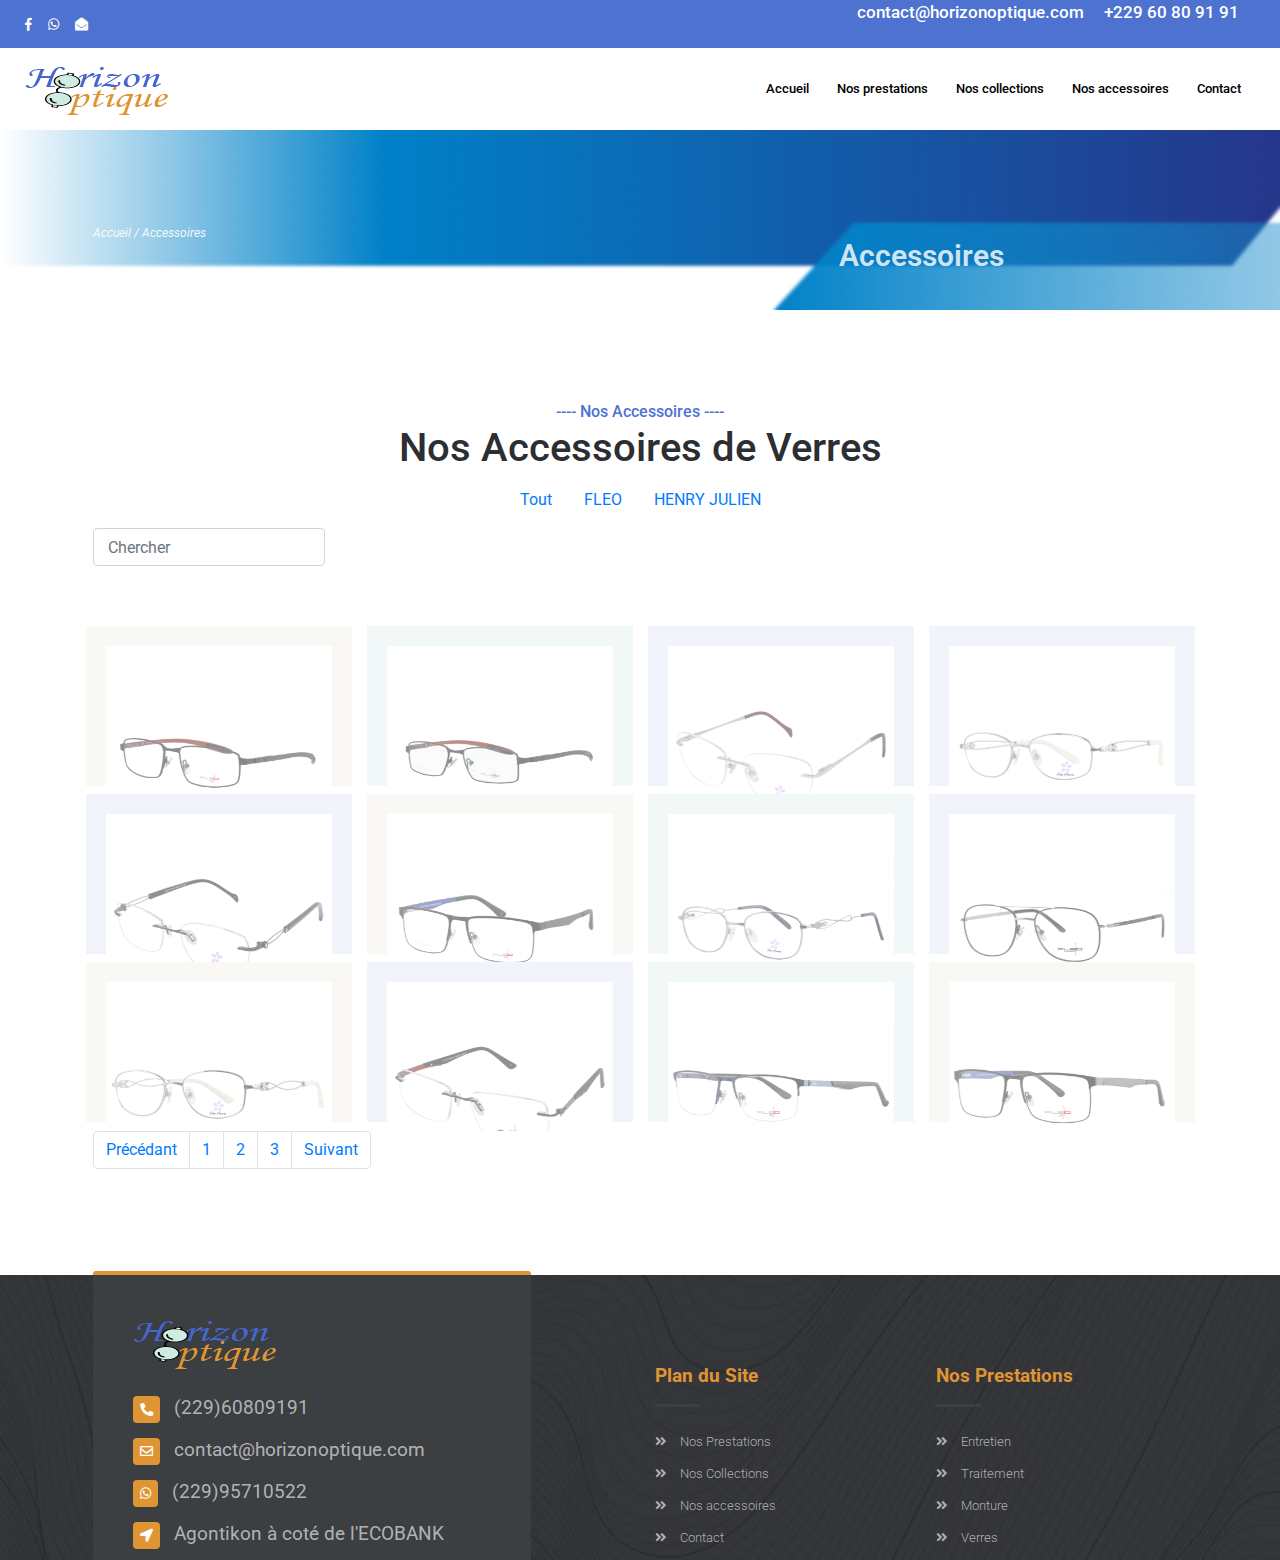
<file: accessoires.html>
<!doctype html>
<html lang="fr">

<head>
    <!-- Required meta tags -->
    <meta charset="utf-8">
    <meta name="viewport" content="width=device-width, initial-scale=1, shrink-to-fit=no">
    <!-- Bootstrap CSS -->
    <link rel="stylesheet" href="css/bootstrap.min.css">
    <!-- Google fonts -->
    <link href="https://fonts.googleapis.com/css?family=Roboto:300,400,500,700,900&display=swap" rel="stylesheet">
    <!-- Font Awesome CSS -->
    <link rel="stylesheet" href="css/all.css">
    <!-- Magnific popup CSS -->
    <link rel="stylesheet" href="css/magnific-popup.css" />
    <!-- Style CSS -->
    <link rel="stylesheet" href="css/style.css">
    <title>Accessoires || Horizon Optique</title>
</head>

<style>
    .contain {
        position: relative;
    }
    
    .image {
        opacity: 1;
        display: block;
        width: 100%;
        height: auto;
        transition: .5s ease;
        backface-visibility: hidden;
    }
    
    .middle {
        transition: .5s ease;
        opacity: 0;
        position: absolute;
        top: 50%;
        left: 50%;
        transform: translate(-50%, -50%);
        -ms-transform: translate(-50%, -50%);
        text-align: center;
    }
    
    .contain:hover .image {
        opacity: 0.3;
    }
    
    .contain:hover .middle {
        opacity: 1;
    }
    
    .text {
        background-color: #4CAF50;
        color: white;
        font-size: 16px;
        padding: 16px 32px;
    }
</style>

<body>
    <!--==================== Header ====================-->
    <div class="top-bar-style2">
        <div class="container">
            <div class="row">
                <div class="col-md-4">
                    <ul class="topbar-social">
                        <li><a href="#"><i class="fab fa-facebook-f"></i></a></li>
                        <li><a href="#"><i class="fab fa-whatsapp"></i></a></li>
                        <li><a href="#"><i class="fa fa-envelope-open"></i></a></li>
                    </ul>
                </div>
                <div class="col-md-8 d-flex justify-content-end">
                    <ul class="topbar-contact ml-auto">
                        <li>contact@horizonoptique.com</li>
                        <li>+229 60 80 91 91</li>
                    </ul>
                </div>
            </div>
        </div>
    </div>
    <div class="container">
        <div class="row">
            <div class="col-md-12 menuHorizon">

            </div>
        </div>
    </div>
    <section class="space sub-header" style="height: 50px;">
        <div class="container container-custom" style="height: 50px;">
            <div class="row">
                <div class="col-md-6">
                    <div class="sub-header_content">
                        <!--<p>ABOUT US</p>
                        <h3>Lorem ipsum dolor sit ametco nse<br> ctetur adipisicing elitsed.</h3>-->
                        <span><i>Accueil / Accessoires</i></span>
                    </div>
                </div>
                <div class="col-md-6">
                    <div class="sub-header_main" style="height: 50px;">
                        <h2>Accessoires</h2>
                    </div>
                </div>

            </div>
        </div>
    </section>
    <section class="space">
        <div class="container container-custom">
            <div class="row">
                <div class="col-md-12">
                    <div class="sub-title_center">
                        <span>---- Nos Accessoires ----</span>
                        <h2>Nos Accessoires de Verres</h2>
                        <ul class="nav justify-content-center mb-2">
                            <li class="nav-item">
                                <a class="nav-link active" href="#lunettes" onclick="filterSelection('all')">Tout</a>
                            </li>
                            <li class="nav-item">
                                <a class="nav-link" href="#lunettes" onclick="filterSelection('fleo')">FLEO</a>
                            </li>
                            <li class="nav-item">
                                <a class="nav-link" href="#lunettes" onclick="filterSelection('henryjulien')">HENRY JULIEN</a>
                            </li>
                        </ul>
                        <form class="form-inline my-2 my-lg-0">
                            <input class="form-control mr-sm-2" type="search" id="search" placeholder="Chercher" aria-label="Chercher">
                            <input type="hidden" value="1" id="page">
                        </form>
                    </div>

                </div>

            </div>
            <div class="row" id="lunettes">

                <!-- <div class="container">
                    <img src="img_avatar.png" alt="Avatar" class="image" style="width:100%">
                    <div class="middle">
                      <div class="text">John Doe</div>
                    </div>
                </div> -->

                <div class="col-md-6 col-lg-3 lunette fleo page1">
                    <div class="team-img_block yellow contain">
                        <div class="team-img-socila-block">
                            <img src="images/lunettes/FLEO/AGOSTINO-C01.jpg" class="img-fluid image" alt="AGOSTINO C01" />
                        </div>
                        <div class="middle">
                            <a href="https://api.whatsapp.com/send?phone=22960809191&text=I'm%20interested%20in%20your%20services" target="_blank" class="btn btn-primary btn-md">Commander</a>
                        </div>
                        <h4>AGOSTINO</h4>
                        <p>C01</p>
                    </div>
                    <!-- <div class="overlay">
                        <a  href="https://api.whatsapp.com/send?phone=22960809191&text=I'm%20interested%20in%20your%20services" target="_blank" class="btn btn-primary btn-md">Commender</a>
                    </div> -->
                </div>

                <div class="col-md-6 col-lg-3 lunette fleo page1">
                    <div class="team-img_block green contain">
                        <div class="team-img-socila-block">
                            <img src="images/lunettes/FLEO/ALESSIO-C01.jpg" class="img-fluid image" alt="ALESSIO C01">
                        </div>
                        <div class="middle">
                            <a href="https://api.whatsapp.com/send?phone=22960809191&text=I'm%20interested%20in%20your%20services" target="_blank" class="btn btn-primary btn-md">Commender</a>
                        </div>
                        <h4>ALESSIO C01</h4>
                        <p>C01</p>
                    </div>
                </div>

                <div class="col-md-6 col-lg-3 lunette fleo page1">
                    <div id="" class="carousel slide team-img_block blue" data-ride="carousel">
                        <div class="carousel-inner contain">
                            <div class="">
                                <div class="carousel-item active contain">
                                    <div class="team-img-socila-block ">
                                        <img src="images/lunettes/FLEO/ALWINE-C01.jpg" class="img-fluid image" alt="ALWINE C01">
                                    </div>
                                    <!-- <div class="middle">
                                        <a  href="https://api.whatsapp.com/send?phone=22960809191&text=I'm%20interested%20in%20your%20services" target="_blank" class="btn btn-warning" style="border-radius: 25px 25px 25px 25px;">Commender</a>
                                    </div>                    -->
                                    <h4>ALWINE</h4>
                                    <p>C01</p>
                                </div>
                                <div class="carousel-item contain">
                                    <div class="team-img-socila-block ">
                                        <img src="images/lunettes/FLEO/ALWINE-C02.jpg" class="img-fluid image" alt="ALWINE C02">
                                    </div>
                                    <!-- <div class="middle">
                                        <a  href="https://api.whatsapp.com/send?phone=22960809191&text=I'm%20interested%20in%20your%20services" target="_blank" class="btn btn-warning" style="border-radius: 25px 25px 25px 25px;">Commender</a>
                                    </div>                    -->
                                    <h4>ALWINE</h4>
                                    <p>C02</p>
                                </div>
                                <div class="carousel-item contain">
                                    <div class="team-img-socila-block ">
                                        <img src="images/lunettes/FLEO/ALWINE-C03.jpg" class="img-fluid image" alt="ALWINE C03">
                                    </div>
                                    <!-- <div class="middle">
                                        <a  href="https://api.whatsapp.com/send?phone=22960809191&text=I'm%20interested%20in%20your%20services" target="_blank" class="btn btn-warning" style="border-radius: 25px 25px 25px 25px;">Commender</a>
                                    </div>                       -->
                                    <h4>ALWINE</h4>
                                    <p>C03</p>
                                </div>
                            </div>
                            <!-- <div class="middle">
                                <a  href="https://api.whatsapp.com/send?phone=22960809191&text=I'm%20interested%20in%20your%20services" target="_blank" class="btn btn-warning" style="border-radius: 28px 28px 28px 28px; height: 3vw">Commender</a>
                            </div>  -->
                            <div class="middle">
                                <a href="https://api.whatsapp.com/send?phone=22960809191&text=I'm%20interested%20in%20your%20services" target="_blank" class="btn btn-info btn-md" style="border-radius: 28px 28px 28px 28px; font-size: 13px; padding: 13px; width: 10vw">Commander</a>
                            </div>
                        </div>

                    </div>
                </div>

                <div class="col-md-6 col-lg-3 lunette fleo page1">
                    <div id="" class="carousel slide team-img_block blue" data-ride="carousel">
                        <div class="carousel-inner contain">
                            <div class="">
                                <div class="carousel-item active">
                                    <div class="team-img-socila-block ">
                                        <img src="images/lunettes/FLEO/ANGY-C01.jpg" class="img-fluid image" alt="ANGY C01">
                                    </div>
                                    <h4>ANGY</h4>
                                    <p>C01</p>
                                </div>
                                <div class="carousel-item">
                                    <div class="team-img-socila-block ">
                                        <img src="images/lunettes/FLEO/ANGY-C02.jpg" class="img-fluid image" alt="ANGY C02">
                                    </div>
                                    <h4>ANGY</h4>
                                    <p>C02</p>
                                </div>
                                <div class="carousel-item">
                                    <div class="team-img-socila-block ">
                                        <img src="images/lunettes/FLEO/ANGY-C03.jpg" class="img-fluid image" alt="ANGY C03">
                                    </div>
                                    <h4>ANGY</h4>
                                    <p>C03</p>
                                </div>
                            </div>
                            <div class="middle">
                                <a href="https://api.whatsapp.com/send?phone=22960809191&text=I'm%20interested%20in%20your%20services" target="_blank" class="btn btn-info btn-md" style="border-radius: 28px 28px 28px 28px; font-size: 13px; padding: 13px; width: 10vw">Commender</a>
                            </div>
                        </div>
                    </div>
                </div>

                <div class="col-md-6 col-lg-3 lunette fleo page1">
                    <div id="" class="carousel slide team-img_block blue" data-ride="carousel">
                        <div class="carousel-inner contain">
                            <div class="">
                                <div class="carousel-item active">
                                    <div class="team-img-socila-block ">
                                        <img src="images/lunettes/FLEO/CARMELA-C03.jpg" class="img-fluid image" alt="CARMELA C03">
                                    </div>
                                    <h4>CARMELA</h4>
                                    <p>C03</p>
                                </div>
                                <div class="carousel-item">
                                    <div class="team-img-socila-block ">
                                        <img src="images/lunettes/FLEO/CARMELA-C02.jpg" class="img-fluid image" alt="CARMELA C02">
                                    </div>
                                    <h4>CARMELA</h4>
                                    <p>C02</p>
                                </div>
                            </div>
                            <div class="middle">
                                <a href="https://api.whatsapp.com/send?phone=22960809191&text=I'm%20interested%20in%20your%20services" target="_blank" class="btn btn-info btn-md" style="border-radius: 28px 28px 28px 28px; font-size: 13px; padding: 13px; width: 10vw">Commender</a>
                            </div>
                        </div>
                    </div>
                </div>

                <div class="col-md-6 col-lg-3 lunette fleo page1">
                    <div id="" class="carousel slide team-img_block yellow" data-ride="carousel">
                        <div class="carousel-inner contain">
                            <div class="">
                                <div class="carousel-item active">
                                    <div class="team-img-socila-block ">
                                        <img src="images/lunettes/FLEO/EDDY-C01.jpg" class="img-fluid image" alt="EDDY C01">
                                    </div>
                                    <h4>EDDY</h4>
                                    <p>C01</p>
                                </div>
                                <div class="carousel-item">
                                    <div class="team-img-socila-block ">
                                        <img src="images/lunettes/FLEO/EDDY-C02.jpg" class="img-fluid image" alt="EDDY C02">
                                    </div>
                                    <h4>EDDY</h4>
                                    <p>C02</p>
                                </div>
                            </div>
                            <div class="middle">
                                <a href="https://api.whatsapp.com/send?phone=22960809191&text=I'm%20interested%20in%20your%20services" target="_blank" class="btn btn-primary btn-md" style="border-radius: 28px 28px 28px 28px; font-size: 13px; padding: 13px; width: 10vw">Commender</a>
                            </div>
                        </div>
                    </div>
                </div>

                <div class="col-md-6 col-lg-3 lunette fleo page1">
                    <div id="" class="carousel slide team-img_block green" data-ride="carousel">
                        <div class="carousel-inner contain">
                            <div class="">
                                <div class="carousel-item active">
                                    <div class="team-img-socila-block ">
                                        <img src="images/lunettes/FLEO/GUILIA-C02.jpg" class="img-fluid image" alt="GUILIA C02">
                                    </div>
                                    <h4>GUILIA</h4>
                                    <p>C02</p>
                                </div>
                                <div class="carousel-item">
                                    <div class="team-img-socila-block ">
                                        <img src="images/lunettes/FLEO/GUILIA-C03.jpg" class="img-fluid image" alt="GUILIA C03">
                                    </div>
                                    <h4>GUILIA</h4>
                                    <p>C03</p>
                                </div>
                            </div>
                            <div class="middle">
                                <a href="https://api.whatsapp.com/send?phone=22960809191&text=I'm%20interested%20in%20your%20services" target="_blank" class="btn btn-primary btn-md" style="border-radius: 28px 28px 28px 28px; font-size: 13px; padding: 13px; width: 10vw">Commender</a>
                            </div>
                        </div>
                    </div>
                </div>

                <div class="col-md-6 col-lg-3 lunette fleo page1">
                    <div id="" class="carousel slide team-img_block blue" data-ride="carousel">
                        <div class="carousel-inner contain">
                            <div class="">
                                <div class="carousel-item active">
                                    <div class="team-img-socila-block ">
                                        <img src="images/lunettes/FLEO/IVAR-C01.jpg" class="img-fluid image" alt="IVAR C01">
                                    </div>
                                    <h4>IVAR</h4>
                                    <p>C01</p>
                                </div>
                                <div class="carousel-item">
                                    <div class="team-img-socila-block ">
                                        <img src="images/lunettes/FLEO/IVAR-C02.jpg" class="img-fluid image" alt="IVAR C02">
                                    </div>
                                    <h4>IVAR</h4>
                                    <p>C02</p>
                                </div>
                                <div class="carousel-item">
                                    <div class="team-img-socila-block ">
                                        <img src="images/lunettes/FLEO/IVAR-C03.jpg" class="img-fluid image" alt="IVAR C03">
                                    </div>
                                    <h4>IVAR</h4>
                                    <p>C03</p>
                                </div>
                            </div>
                            <div class="middle">
                                <a href="https://api.whatsapp.com/send?phone=22960809191&text=I'm%20interested%20in%20your%20services" target="_blank" class="btn btn-info btn-md" style="border-radius: 28px 28px 28px 28px; font-size: 13px; padding: 13px; width: 10vw">Commender</a>
                            </div>
                        </div>
                    </div>
                </div>

                <div class="col-md-6 col-lg-3 lunette fleo page1">
                    <div id="" class="carousel slide team-img_block yellow" data-ride="carousel">
                        <div class="carousel-inner contain">
                            <div class="">
                                <div class="carousel-item active">
                                    <div class="team-img-socila-block ">
                                        <img src="images/lunettes/FLEO/JULY-C01.jpg" class="img-fluid image" alt="JULY C01">
                                    </div>
                                    <h4>JULY</h4>
                                    <p>C01</p>
                                </div>
                                <div class="carousel-item">
                                    <div class="team-img-socila-block ">
                                        <img src="images/lunettes/FLEO/JULY-C03.jpg" class="img-fluid image" alt="JULY C03">
                                    </div>
                                    <h4>JULY</h4>
                                    <p>C03</p>
                                </div>
                            </div>
                            <div class="middle">
                                <a href="https://api.whatsapp.com/send?phone=22960809191&text=I'm%20interested%20in%20your%20services" target="_blank" class="btn btn-primary btn-md" style="border-radius: 28px 28px 28px 28px; font-size: 13px; padding: 13px; width: 10vw">Commender</a>
                            </div>
                        </div>
                    </div>
                </div>

                <div class="col-md-6 col-lg-3 lunette fleo page1">
                    <div id="" class="carousel slide team-img_block blue" data-ride="carousel">
                        <div class="carousel-inner contain">
                            <div class="">
                                <div class="carousel-item active">
                                    <div class="team-img-socila-block ">
                                        <img src="images/lunettes/FLEO/RAGNARD-C01.jpg" class="img-fluid image" alt="RAGNARD C01">
                                    </div>
                                    <h4>RAGNARD</h4>
                                    <p>C01</p>
                                </div>
                                <div class="carousel-item">
                                    <div class="team-img-socila-block ">
                                        <img src="images/lunettes/FLEO/RAGNARD-C02.jpg" class="img-fluid image" alt="RAGNARD C02">
                                    </div>
                                    <h4>RAGNARD</h4>
                                    <p>C02</p>
                                </div>
                                <div class="carousel-item">
                                    <div class="team-img-socila-block ">
                                        <img src="images/lunettes/FLEO/RAGNARD-C03.jpg" class="img-fluid image" alt="RAGNARD C03">
                                    </div>
                                    <h4>RAGNARD</h4>
                                    <p>C03</p>
                                </div>
                            </div>
                            <div class="middle">
                                <a href="https://api.whatsapp.com/send?phone=22960809191&text=I'm%20interested%20in%20your%20services" target="_blank" class="btn btn-info btn-md" style="border-radius: 28px 28px 28px 28px; font-size: 13px; padding: 13px; width: 10vw">Commender</a>
                            </div>
                        </div>
                    </div>
                </div>

                <div class="col-md-6 col-lg-3 lunette fleo page1">
                    <div class="team-img_block green contain">
                        <div class="team-img-socila-block">
                            <img src="images/lunettes/FLEO/SIGURD-C02.jpg" class="img-fluid image" alt="SIGURD C02">
                        </div>
                        <div class="middle">
                            <a href="https://api.whatsapp.com/send?phone=22960809191&text=I'm%20interested%20in%20your%20services" target="_blank" class="btn btn-primary btn-md">Commender</a>
                        </div>
                        <h4>SIGURD</h4>
                        <p>C02</p>
                    </div>
                </div>

                <div class="col-md-6 col-lg-3 lunette fleo page1">
                    <div id="" class="carousel slide team-img_block yellow" data-ride="carousel">
                        <div class="carousel-inner contain">
                            <div class="">
                                <div class="carousel-item active">
                                    <div class="team-img-socila-block ">
                                        <img src="images/lunettes/FLEO/THOR-C01.jpg" class="img-fluid image" alt="THOR C01">
                                    </div>
                                    <h4>THOR</h4>
                                    <p>C01</p>
                                </div>
                                <div class="carousel-item">
                                    <div class="team-img-socila-block ">
                                        <img src="images/lunettes/FLEO/THOR-C03.jpg" class="img-fluid image" alt="THOR C03">
                                    </div>
                                    <h4>THOR</h4>
                                    <p>C03</p>
                                </div>
                            </div>
                            <div class="middle">
                                <a href="https://api.whatsapp.com/send?phone=22960809191&text=I'm%20interested%20in%20your%20services" target="_blank" class="btn btn-info btn-md" style="border-radius: 28px 28px 28px 28px; font-size: 13px; padding: 13px; width: 10vw">Commender</a>
                            </div>
                        </div>
                    </div>
                </div>

                <div class="col-md-6 col-lg-3 lunette fleo page2">
                    <div class="team-img_block green contain">
                        <div class="team-img-socila-block">
                            <img src="images/lunettes/FLEO/WATSON-C02.jpg" class="img-fluid image" alt="WATSON C02">
                        </div>
                        <div class="middle">
                            <a href="https://api.whatsapp.com/send?phone=22960809191&text=I'm%20interested%20in%20your%20services" target="_blank" class="btn btn-primary btn-md">Commender</a>
                        </div>
                        <h4>WATSON</h4>
                        <p>C02</p>
                    </div>
                </div>

                <div class="col-md-6 col-lg-3 lunette henryjulien page2">
                    <div class="team-img_block green contain">
                        <div class="team-img-socila-block">
                            <img src="images/lunettes/HENRY JULLIEN/ARABESQUE-C53C73.jpg" class="img-fluid image" alt="ARABESQUE C53C73">
                        </div>
                        <div class="middle">
                            <a href="https://api.whatsapp.com/send?phone=22960809191&text=I'm%20interested%20in%20your%20services" target="_blank" class="btn btn-primary btn-md">Commender</a>
                        </div>
                        <h4>ARABESQUE</h4>
                        <p>C53C73</p>
                    </div>
                </div>

                <div class="col-md-6 col-lg-3 lunette henryjulien page2">
                    <div id="" class="carousel slide team-img_block blue" data-ride="carousel">
                        <div class="carousel-inner contain">
                            <div class="">
                                <div class="carousel-item active">
                                    <div class="team-img-socila-block ">
                                        <img src="images/lunettes/HENRY JULLIEN/ARPE-443-C5301R04 (2).jpg" class="img-fluid image" alt="ARPE C5301R04">
                                    </div>
                                    <h4>ARPE</h4>
                                    <p>C5301R04</p>
                                </div>
                                <div class="carousel-item">
                                    <div class="team-img-socila-block ">
                                        <img src="images/lunettes/HENRY JULLIEN/ARPE-443-C5301R04.jpg" class="img-fluid image" alt="ARPE C5301R04">
                                    </div>
                                    <h4>ARPE</h4>
                                    <p>C5301R04</p>
                                </div>
                            </div>
                            <div class="middle">
                                <a href="https://api.whatsapp.com/send?phone=22960809191&text=I'm%20interested%20in%20your%20services" target="_blank" class="btn btn-info btn-md" style="border-radius: 28px 28px 28px 28px; font-size: 13px; padding: 13px; width: 10vw">Commender</a>
                            </div>
                        </div>
                    </div>
                </div>

                <div class="col-md-6 col-lg-3 lunette henryjulien page2">
                    <div id="" class="carousel slide team-img_block blue" data-ride="carousel">
                        <div class="carousel-inner contain">
                            <div class="">
                                <div class="carousel-item active">
                                    <div class="team-img-socila-block ">
                                        <img src="images/lunettes/HENRY JULLIEN/ARPEGE435-C53F01 (2).jpg" class="img-fluid image" alt="ARPEGE C53F01">
                                    </div>
                                    <h4>ARPEGE</h4>
                                    <p>C53F01</p>
                                </div>
                                <div class="carousel-item">
                                    <div class="team-img-socila-block ">
                                        <img src="images/lunettes/HENRY JULLIEN/ARPEGE435-C53F01.jpg" class="img-fluid image" alt="ARPEGE C53F01">
                                    </div>
                                    <h4>ARPEGE</h4>
                                    <p>C53F01</p>
                                </div>
                                <div class="carousel-item">
                                    <div class="team-img-socila-block ">
                                        <img src="images/lunettes/HENRY JULLIEN/ARPEGE443-C53F01.jpg" class="img-fluid image" alt="ARPEGE C53F01">
                                    </div>
                                    <h4>ARPEGE</h4>
                                    <p>C53F01</p>
                                </div>
                            </div>
                            <div class="middle">
                                <a href="https://api.whatsapp.com/send?phone=22960809191&text=I'm%20interested%20in%20your%20services" target="_blank" class="btn btn-info btn-md" style="border-radius: 28px 28px 28px 28px; font-size: 13px; padding: 13px; width: 10vw">Commender</a>
                            </div>
                        </div>
                    </div>
                </div>

                <div class="col-md-6 col-lg-3 lunette henryjulien page2">
                    <div id="" class="carousel slide team-img_block blue" data-ride="carousel">
                        <div class="carousel-inner contain">
                            <div class="">
                                <div class="carousel-item active">
                                    <div class="team-img-socila-block ">
                                        <img src="images/lunettes/HENRY JULLIEN/CABIRIA02-C16C53.jpg" class="img-fluid image" alt="CABIRIA C16C53">
                                    </div>
                                    <h4>CABIRIA</h4>
                                    <p>C16C53</p>
                                </div>
                                <div class="carousel-item">
                                    <div class="team-img-socila-block ">
                                        <img src="images/lunettes/HENRY JULLIEN/CABIRIA02-C0274.jpg" class="img-fluid image" alt="CABIRIA C0274">
                                    </div>
                                    <h4>CABIRIA</h4>
                                    <p>C0274</p>
                                </div>
                                <div class="carousel-item">
                                    <div class="team-img-socila-block ">
                                        <img src="images/lunettes/HENRY JULLIEN/CABIRIA04-75.png" class="img-fluid image" alt="CABIRIA C75">
                                    </div>
                                    <h4>CABIRIA</h4>
                                    <p>C75</p>
                                </div>
                                <div class="carousel-item">
                                    <div class="team-img-socila-block ">
                                        <img src="images/lunettes/HENRY JULLIEN/CABIRIA04-C84.jpg" class="img-fluid image" alt="CABIRIA C84">
                                    </div>
                                    <h4>CABIRIA</h4>
                                    <p>C84</p>
                                </div>
                                <div class="carousel-item">
                                    <div class="team-img-socila-block ">
                                        <img src="images/lunettes/HENRY JULLIEN/CABIRIA06-C16.jpg" class="img-fluid image" alt="CABIRIA C16">
                                    </div>
                                    <h4>CABIRIA</h4>
                                    <p>C16</p>
                                </div>
                                <div class="carousel-item">
                                    <div class="team-img-socila-block ">
                                        <img src="images/lunettes/HENRY JULLIEN/CABIRIA08-C2853.png" class="img-fluid image" alt="CABIRIA C2853">
                                    </div>
                                    <h4>CABIRIA</h4>
                                    <p>C2853</p>
                                </div>
                            </div>
                            <div class="middle">
                                <a href="https://api.whatsapp.com/send?phone=22960809191&text=I'm%20interested%20in%20your%20services" target="_blank" class="btn btn-info btn-md" style="border-radius: 28px 28px 28px 28px; font-size: 13px; padding: 13px; width: 10vw">Commender</a>
                            </div>
                        </div>
                    </div>
                </div>

                <div class="col-md-6 col-lg-3 lunette henryjulien page2">
                    <div id="" class="carousel slide team-img_block blue" data-ride="carousel">
                        <div class="carousel-inner contain">
                            <div class="">
                                <div class="carousel-item active">
                                    <div class="team-img-socila-block ">
                                        <img src="images/lunettes/HENRY JULLIEN/CAPFERRET-C53.png" class="img-fluid image" alt="CAPFERRET C53">
                                    </div>
                                    <h4>CAPFERRET</h4>
                                    <p>C53</p>
                                </div>
                                <div class="carousel-item">
                                    <div class="team-img-socila-block ">
                                        <img src="images/lunettes/HENRY JULLIEN/CAPFERRET-C56.png" class="img-fluid image" alt="CAPFERRET C56">
                                    </div>
                                    <h4>CAPFERRET</h4>
                                    <p>C56</p>
                                </div>
                            </div>
                            <div class="middle">
                                <a href="https://api.whatsapp.com/send?phone=22960809191&text=I'm%20interested%20in%20your%20services" target="_blank" class="btn btn-info btn-md" style="border-radius: 28px 28px 28px 28px; font-size: 13px; padding: 13px; width: 10vw">Commender</a>
                            </div>
                        </div>
                    </div>
                </div>

                <div class="col-md-6 col-lg-3 lunette henryjulien page2">
                    <div id="" class="carousel slide team-img_block blue" data-ride="carousel">
                        <div class="carousel-inner contain">
                            <div class="">
                                <div class="carousel-item active">
                                    <div class="team-img-socila-block ">
                                        <img src="images/lunettes/HENRY JULLIEN/COVENTRY01-C53 (2).jpg" class="img-fluid image" alt="COVENTRY C53">
                                    </div>
                                    <h4>COVENTRY</h4>
                                    <p>C53</p>
                                </div>
                                <div class="carousel-item">
                                    <div class="team-img-socila-block ">
                                        <img src="images/lunettes/HENRY JULLIEN/COVENTRY01-C53.jpg" class="img-fluid image" alt="COVENTRY C53">
                                    </div>
                                    <h4>COVENTRY</h4>
                                    <p>C53</p>
                                </div>
                            </div>
                            <div class="middle">
                                <a href="https://api.whatsapp.com/send?phone=22960809191&text=I'm%20interested%20in%20your%20services" target="_blank" class="btn btn-info btn-md" style="border-radius: 28px 28px 28px 28px; font-size: 13px; padding: 13px; width: 10vw">Commender</a>
                            </div>
                        </div>
                    </div>
                </div>

                <div class="col-md-6 col-lg-3 lunette fleo page2">
                    <div class="team-img_block green contain">
                        <div class="team-img-socila-block">
                            <img src="images/lunettes/HENRY JULLIEN/CYRENA-C56.jpg" class="img-fluid image" alt="CYRENA C56">
                        </div>
                        <div class="middle">
                            <a href="https://api.whatsapp.com/send?phone=22960809191&text=I'm%20interested%20in%20your%20services" target="_blank" class="btn btn-primary btn-md">Commender</a>
                        </div>
                        <h4>CYRENA</h4>
                        <p>C56</p>
                    </div>
                </div>

                <div class="col-md-6 col-lg-3 lunette henryjulien page2">
                    <div id="" class="carousel slide team-img_block blue" data-ride="carousel">
                        <div class="carousel-inner contain">
                            <div class="">
                                <div class="carousel-item active">
                                    <div class="team-img-socila-block ">
                                        <img src="images/lunettes/HENRY JULLIEN/DECLARATION02-C56.jpg" class="img-fluid image" alt="DECLARATION C56">
                                    </div>
                                    <h4>COVENTRY</h4>
                                    <p>C56</p>
                                </div>
                                <div class="carousel-item">
                                    <div class="team-img-socila-block ">
                                        <img src="images/lunettes/HENRY JULLIEN/DECLARATION10-C53.jpg" class="img-fluid image" alt="DECLARATION C53">
                                    </div>
                                    <h4>COVENTRY</h4>
                                    <p>C53</p>
                                </div>
                            </div>
                            <div class="middle">
                                <a href="https://api.whatsapp.com/send?phone=22960809191&text=I'm%20interested%20in%20your%20services" target="_blank" class="btn btn-info btn-md" style="border-radius: 28px 28px 28px 28px; font-size: 13px; padding: 13px; width: 10vw">Commender</a>
                            </div>
                        </div>
                    </div>
                </div>

                <div class="col-md-6 col-lg-3 lunette henryjulien page2">
                    <div id="" class="carousel slide team-img_block blue" data-ride="carousel">
                        <div class="carousel-inner contain">
                            <div class="">
                                <div class="carousel-item active">
                                    <div class="team-img-socila-block ">
                                        <img src="images/lunettes/HENRY JULLIEN/DELCO09-C53.jpg" class="img-fluid image" alt="DELCO C53">
                                    </div>
                                    <h4>DELCO09</h4>
                                    <p>C53</p>
                                </div>
                                <div class="carousel-item">
                                    <div class="team-img-socila-block ">
                                        <img src="images/lunettes/HENRY JULLIEN/DELCO13-C53.jpg" class="img-fluid image" alt="DELCO C53">
                                    </div>
                                    <h4>DELCO</h4>
                                    <p>C53</p>
                                </div>
                                <div class="carousel-item">
                                    <div class="team-img-socila-block ">
                                        <img src="images/lunettes/HENRY JULLIEN/DELCO09-C56.jpg" class="img-fluid image" alt="DELCO C56">
                                    </div>
                                    <h4>DELCO</h4>
                                    <p>C56</p>
                                </div>
                            </div>
                            <div class="middle">
                                <a href="https://api.whatsapp.com/send?phone=22960809191&text=I'm%20interested%20in%20your%20services" target="_blank" class="btn btn-info btn-md" style="border-radius: 28px 28px 28px 28px; font-size: 13px; padding: 13px; width: 10vw">Commender</a>
                            </div>
                        </div>
                    </div>
                </div>

                <div class="col-md-6 col-lg-3 lunette henryjulien page2">
                    <div class="team-img_block green contain">
                        <div class="team-img-socila-block">
                            <img src="images/lunettes/HENRY JULLIEN/ELLEGE-C74.jpg" class="img-fluid image" alt="ELLEGE C74">
                        </div>
                        <div class="middle">
                            <a href="https://api.whatsapp.com/send?phone=22960809191&text=I'm%20interested%20in%20your%20services" target="_blank" class="btn btn-primary btn-md">Commender</a>
                        </div>
                        <h4>ELLEGE</h4>
                        <p>C74</p>
                    </div>
                </div>

                <div class="col-md-6 col-lg-3 lunette henryjulien page2">
                    <div class="team-img_block green contain">
                        <div class="team-img-socila-block">
                            <img src="images/lunettes/HENRY JULLIEN/GEKO429-C53R01.jpg" class="img-fluid image" alt="GEKO C53R01">
                        </div>
                        <div class="middle">
                            <a href="https://api.whatsapp.com/send?phone=22960809191&text=I'm%20interested%20in%20your%20services" target="_blank" class="btn btn-primary btn-md">Commender</a>
                        </div>
                        <h4>GEKO</h4>
                        <p>C53R01</p>
                    </div>
                </div>

                <div class="col-md-6 col-lg-3 lunette henryjulien page3">
                    <div class="team-img_block green contain">
                        <div class="team-img-socila-block">
                            <img src="images/lunettes/HENRY JULLIEN/JUMP-02-C74.jpg" class="img-fluid image" alt="JUMP C74">
                        </div>
                        <div class="middle">
                            <a href="https://api.whatsapp.com/send?phone=22960809191&text=I'm%20interested%20in%20your%20services" target="_blank" class="btn btn-primary btn-md">Commender</a>
                        </div>
                        <h4>JUMP</h4>
                        <p>C74</p>
                    </div>
                </div>

                <div class="col-md-6 col-lg-3 lunette henryjulien page3">
                    <div class="team-img_block green contain">
                        <div class="team-img-socila-block">
                            <img src="images/lunettes/HENRY JULLIEN/KHEOPS-C53.jpg" class="img-fluid image" alt="KHEOPS C53">
                        </div>
                        <div class="middle">
                            <a href="https://api.whatsapp.com/send?phone=22960809191&text=I'm%20interested%20in%20your%20services" target="_blank" class="btn btn-primary btn-md">Commender</a>
                        </div>
                        <h4>KHEOPS</h4>
                        <p>C53</p>
                    </div>
                </div>

                <div class="col-md-6 col-lg-3 lunette henryjulien page3">
                    <div id="" class="carousel slide team-img_block blue" data-ride="carousel">
                        <div class="carousel-inner contain">
                            <div class="">
                                <div class="carousel-item active">
                                    <div class="team-img-socila-block ">
                                        <img src="images/lunettes/HENRY JULLIEN/LIBERTINE04-C53P06 (2).jpg" class="img-fluid image" alt="LIBERTINE C53P06">
                                    </div>
                                    <h4>LIBERTINE</h4>
                                    <p>C53P06</p>
                                </div>
                                <div class="carousel-item">
                                    <div class="team-img-socila-block ">
                                        <img src="images/lunettes/HENRY JULLIEN/LIBERTINE04-C53P06.jpg" class="img-fluid image" alt="LIBERTINE C53P06">
                                    </div>
                                    <h4>LIBERTINE</h4>
                                    <p>C53P06</p>
                                </div>
                                <div class="carousel-item">
                                    <div class="team-img-socila-block ">
                                        <img src="images/lunettes/HENRY JULLIEN/LIBERTINE360-C53P06.jpg" class="img-fluid image" alt="LIBERTINE C53P06">
                                    </div>
                                    <h4>LIBERTINE</h4>
                                    <p>C53P06</p>
                                </div>
                            </div>
                            <div class="middle">
                                <a href="https://api.whatsapp.com/send?phone=22960809191&text=I'm%20interested%20in%20your%20services" target="_blank" class="btn btn-info btn-md" style="border-radius: 28px 28px 28px 28px; font-size: 13px; padding: 13px; width: 10vw">Commender</a>
                            </div>
                        </div>
                    </div>
                </div>

                <div class="col-md-6 col-lg-3 lunette henryjulien page3">
                    <div id="" class="carousel slide team-img_block blue" data-ride="carousel">
                        <div class="carousel-inner contain">
                            <div class="">
                                <div class="carousel-item active">
                                    <div class="team-img-socila-block ">
                                        <img src="images/lunettes/HENRY JULLIEN/MELROSE15000-C56.png" class="img-fluid image" alt="MELROSE C56">
                                    </div>
                                    <h4>MELROSE</h4>
                                    <p>C56</p>
                                </div>
                                <div class="carousel-item">
                                    <div class="team-img-socila-block ">
                                        <img src="images/lunettes/HENRY JULLIEN/MELROSE15416-O-C18.jpg" class="img-fluid image" alt="MELROSE C18">
                                    </div>
                                    <h4>MELROSE</h4>
                                    <p>C18</p>
                                </div>
                                <div class="carousel-item">
                                    <div class="team-img-socila-block ">
                                        <img src="images/lunettes/HENRY JULLIEN/MELROSE15438-O-C91.jpg" class="img-fluid image" alt="MELROSE C91">
                                    </div>
                                    <h4>MELROSE</h4>
                                    <p>C91</p>
                                </div>
                                <div class="carousel-item">
                                    <div class="team-img-socila-block ">
                                        <img src="images/lunettes/HENRY JULLIEN/MELROSE15442-O-C38.jpg" class="img-fluid image" alt="MELROSE C38">
                                    </div>
                                    <h4>MELROSE</h4>
                                    <p>C38</p>
                                </div>
                                <div class="carousel-item">
                                    <div class="team-img-socila-block ">
                                        <img src="images/lunettes/HENRY JULLIEN/MELROSE15444-O-C21.jpg" class="img-fluid image" alt="MELROSE C21">
                                    </div>
                                    <h4>MELROSE</h4>
                                    <p>C21</p>
                                </div>
                                <div class="carousel-item">
                                    <div class="team-img-socila-block ">
                                        <img src="images/lunettes/HENRY JULLIEN/MELROSE15446-C28.png" class="img-fluid image" alt="MELROSE C28">
                                    </div>
                                    <h4>MELROSE</h4>
                                    <p>C28</p>
                                </div>
                                <div class="carousel-item">
                                    <div class="team-img-socila-block ">
                                        <img src="images/lunettes/HENRY JULLIEN/MELROSE16000-C92.png" class="img-fluid image" alt="MELROSE C92">
                                    </div>
                                    <h4>MELROSE</h4>
                                    <p>C92</p>
                                </div>
                            </div>
                            <div class="middle">
                                <a href="https://api.whatsapp.com/send?phone=22960809191&text=I'm%20interested%20in%20your%20services" target="_blank" class="btn btn-info btn-md" style="border-radius: 28px 28px 28px 28px; font-size: 13px; padding: 13px; width: 10vw">Commender</a>
                            </div>
                        </div>
                    </div>
                </div>

                <div class="col-md-6 col-lg-3 lunette henryjulien page3">
                    <div id="" class="carousel slide team-img_block blue" data-ride="carousel">
                        <div class="carousel-inner contain">
                            <div class="">
                                <div class="carousel-item active">
                                    <div class="team-img-socila-block ">
                                        <img src="images/lunettes/HENRY JULLIEN/OXFORD-C56P02 (2).png" class="img-fluid image" alt="OXFORD C56P02">
                                    </div>
                                    <h4>OXFORD</h4>
                                    <p>C56P02</p>
                                </div>
                                <div class="carousel-item">
                                    <div class="team-img-socila-block ">
                                        <img src="images/lunettes/HENRY JULLIEN/OXFORD-C56P02.jpg" class="img-fluid image" alt="OXFORD C56P02">
                                    </div>
                                    <h4>OXFORD</h4>
                                    <p>C56P02</p>
                                </div>
                            </div>
                            <div class="middle">
                                <a href="https://api.whatsapp.com/send?phone=22960809191&text=I'm%20interested%20in%20your%20services" target="_blank" class="btn btn-info btn-md" style="border-radius: 28px 28px 28px 28px; font-size: 13px; padding: 13px; width: 10vw">Commender</a>
                            </div>
                        </div>
                    </div>
                </div>

                <div class="col-md-6 col-lg-3 lunette henryjulien page3">
                    <div class="team-img_block green contain">
                        <div class="team-img-socila-block">
                            <img src="images/lunettes/HENRY JULLIEN/PACIFIC0353-C53.png" class="img-fluid image" alt="PACIFIC C53">
                        </div>
                        <div class="middle">
                            <a href="https://api.whatsapp.com/send?phone=22960809191&text=I'm%20interested%20in%20your%20services" target="_blank" class="btn btn-primary btn-md">Commender</a>
                        </div>
                        <h4>PACIFIC</h4>
                        <p>C53</p>
                    </div>
                </div>

                <div class="col-md-6 col-lg-3 lunette henryjulien page3">
                    <div id="" class="carousel slide team-img_block blue" data-ride="carousel">
                        <div class="carousel-inner contain">
                            <div class="">
                                <div class="carousel-item active">
                                    <div class="team-img-socila-block ">
                                        <img src="images/lunettes/HENRY JULLIEN/SKYLIGHT03-O-C38.jpg" class="img-fluid image" alt="SKYLIGHT C38">
                                    </div>
                                    <h4>SKYLIGHT</h4>
                                    <p>C38</p>
                                </div>
                                <div class="carousel-item">
                                    <div class="team-img-socila-block ">
                                        <img src="images/lunettes/HENRY JULLIEN/SKYLIGHTB07-C56 (2).jpg" class="img-fluid image" alt="SKYLIGHTB07 C56">
                                    </div>
                                    <h4>SKYLIGHTB07</h4>
                                    <p>C56</p>
                                </div>
                                <div class="carousel-item">
                                    <div class="team-img-socila-block ">
                                        <img src="images/lunettes/HENRY JULLIEN/SKYLIGHTB07-C56 (3).jpg" class="img-fluid image" alt="SKYLIGHTB07 C56">
                                    </div>
                                    <h4>SKYLIGHTB07</h4>
                                    <p>C56</p>
                                </div>
                                <div class="carousel-item">
                                    <div class="team-img-socila-block ">
                                        <img src="images/lunettes/HENRY JULLIEN/SKYLIGHTB07-C56 (4).jpg" class="img-fluid image" alt="SKYLIGHTB07 C56">
                                    </div>
                                    <h4>SKYLIGHTB07</h4>
                                    <p>C56</p>
                                </div>
                                <div class="carousel-item">
                                    <div class="team-img-socila-block ">
                                        <img src="images/lunettes/HENRY JULLIEN/SKYLIGHTB07-C56.jpg" class="img-fluid image" alt="SKYLIGHTB07 C56">
                                    </div>
                                    <h4>SKYLIGHTB07</h4>
                                    <p>C56</p>
                                </div>
                            </div>
                            <div class="middle">
                                <a href="https://api.whatsapp.com/send?phone=22960809191&text=I'm%20interested%20in%20your%20services" target="_blank" class="btn btn-info btn-md" style="border-radius: 28px 28px 28px 28px; font-size: 13px; padding: 13px; width: 10vw">Commender</a>
                            </div>
                        </div>
                    </div>
                </div>

                <div class="col-md-6 col-lg-3 lunette henryjulien page3">
                    <div id="" class="carousel slide team-img_block blue" data-ride="carousel">
                        <div class="carousel-inner contain">
                            <div class="">
                                <div class="carousel-item active">
                                    <div class="team-img-socila-block ">
                                        <img src="images/lunettes/HENRY JULLIEN/SOFT-05-C49 (2).jpg" class="img-fluid image" alt="SOFT C49">
                                    </div>
                                    <h4>SOFT</h4>
                                    <p>C49</p>
                                </div>
                                <div class="carousel-item">
                                    <div class="team-img-socila-block ">
                                        <img src="images/lunettes/HENRY JULLIEN/SOFT-05-C49 (3).jpg" class="img-fluid image" alt="SOFT C49">
                                    </div>
                                    <h4>SOFT</h4>
                                    <p>C49</p>
                                </div>
                                <div class="carousel-item">
                                    <div class="team-img-socila-block ">
                                        <img src="images/lunettes/HENRY JULLIEN/SOFT-05-C49.jpg" class="img-fluid image" alt="SOFT C49">
                                    </div>
                                    <h4>SOFT</h4>
                                    <p>C49</p>
                                </div>
                                <div class="carousel-item">
                                    <div class="team-img-socila-block ">
                                        <img src="images/lunettes/HENRY JULLIEN/SOFT05-C49.png" class="img-fluid image" alt="SOFT C49">
                                    </div>
                                    <h4>SOFT</h4>
                                    <p>C49</p>
                                </div>
                                <div class="carousel-item">
                                    <div class="team-img-socila-block ">
                                        <img src="images/lunettes/HENRY JULLIEN/SOFT08-C17.png" class="img-fluid image" alt="SOFT C17">
                                    </div>
                                    <h4>SOFT</h4>
                                    <p>C17</p>
                                </div>
                                <div class="carousel-item">
                                    <div class="team-img-socila-block ">
                                        <img src="images/lunettes/HENRY JULLIEN/SOFT09-O-C30.jpg" class="img-fluid image" alt="SOFT C30">
                                    </div>
                                    <h4>SOFT</h4>
                                    <p>C30</p>
                                </div>
                            </div>
                            <div class="middle">
                                <a href="https://api.whatsapp.com/send?phone=22960809191&text=I'm%20interested%20in%20your%20services" target="_blank" class="btn btn-info btn-md" style="border-radius: 28px 28px 28px 28px; font-size: 13px; padding: 13px; width: 10vw">Commender</a>
                            </div>
                        </div>
                    </div>
                </div>

                <div class="col-md-6 col-lg-3 lunette henryjulien page3">
                    <div id="" class="carousel slide team-img_block blue" data-ride="carousel">
                        <div class="carousel-inner contain">
                            <div class="">
                                <div class="carousel-item active">
                                    <div class="team-img-socila-block ">
                                        <img src="images/lunettes/HENRY JULLIEN/STORYB01-C53.png" class="img-fluid image" alt="STORYB C53">
                                    </div>
                                    <h4>STORYB</h4>
                                    <p>C53</p>
                                </div>
                                <div class="carousel-item">
                                    <div class="team-img-socila-block ">
                                        <img src="images/lunettes/HENRY JULLIEN/STORYB05-C56.png" class="img-fluid image" alt="STORYB C56">
                                    </div>
                                    <h4>STORYB</h4>
                                    <p>C56</p>
                                </div>
                            </div>
                            <div class="middle">
                                <a href="https://api.whatsapp.com/send?phone=22960809191&text=I'm%20interested%20in%20your%20services" target="_blank" class="btn btn-info btn-md" style="border-radius: 28px 28px 28px 28px; font-size: 13px; padding: 13px; width: 10vw">Commender</a>
                            </div>
                        </div>
                    </div>
                </div>

                <div class="col-md-6 col-lg-3 lunette henryjulien page3">
                    <div id="" class="carousel slide team-img_block blue" data-ride="carousel">
                        <div class="carousel-inner contain">
                            <div class="">
                                <div class="carousel-item active">
                                    <div class="team-img-socila-block ">
                                        <img src="images/lunettes/HENRY JULLIEN/STREAM01-C81C53.jpg" class="img-fluid image" alt="STREAM C81C53">
                                    </div>
                                    <h4>STREAM</h4>
                                    <p>C81C53</p>
                                </div>
                                <div class="carousel-item">
                                    <div class="team-img-socila-block ">
                                        <img src="images/lunettes/HENRY JULLIEN/STREAM07-C39C53.jpg" class="img-fluid image" alt="STREAM C39C53">
                                    </div>
                                    <h4>STREAM</h4>
                                    <p>C39C53</p>
                                </div>
                            </div>
                            <div class="middle">
                                <a href="https://api.whatsapp.com/send?phone=22960809191&text=I'm%20interested%20in%20your%20services" target="_blank" class="btn btn-info btn-md" style="border-radius: 28px 28px 28px 28px; font-size: 13px; padding: 13px; width: 10vw">Commender</a>
                            </div>
                        </div>
                    </div>
                </div>

                <div class="col-md-6 col-lg-3 lunette henryjulien page3">
                    <div id="" class="carousel slide team-img_block blue" data-ride="carousel">
                        <div class="carousel-inner contain">
                            <div class="">
                                <div class="carousel-item active">
                                    <div class="team-img-socila-block ">
                                        <img src="images/lunettes/HENRY JULLIEN/TANAGRA02-C74.png" class="img-fluid image" alt="TANAGRA C74">
                                    </div>
                                    <h4>TANAGRA</h4>
                                    <p>C74</p>
                                </div>
                                <div class="carousel-item">
                                    <div class="team-img-socila-block ">
                                        <img src="images/lunettes/HENRY JULLIEN/TANAGRA04-C81C14.png" class="img-fluid image" alt="TANAGRA C81C14">
                                    </div>
                                    <h4>TANAGRA</h4>
                                    <p>C81C14</p>
                                </div>
                                <div class="carousel-item">
                                    <div class="team-img-socila-block ">
                                        <img src="images/lunettes/HENRY JULLIEN/TANAGRA390-C53.png" class="img-fluid image" alt="TANAGRA C53">
                                    </div>
                                    <h4>TANAGRA</h4>
                                    <p>C53</p>
                                </div>
                                <div class="carousel-item">
                                    <div class="team-img-socila-block ">
                                        <img src="images/lunettes/HENRY JULLIEN/TANAGRA438-C81 (2).jpg" class="img-fluid image" alt="TANAGRA C81">
                                    </div>
                                    <h4>TANAGRA</h4>
                                    <p>C81</p>
                                </div>
                                <div class="carousel-item">
                                    <div class="team-img-socila-block ">
                                        <img src="images/lunettes/HENRY JULLIEN/TANAGRA438-C81.jpg" class="img-fluid image" alt="TANAGRA C81">
                                    </div>
                                    <h4>TANAGRA</h4>
                                    <p>C81</p>
                                </div>
                            </div>
                            <div class="middle">
                                <a href="https://api.whatsapp.com/send?phone=22960809191&text=I'm%20interested%20in%20your%20services" target="_blank" class="btn btn-info btn-md" style="border-radius: 28px 28px 28px 28px; font-size: 13px; padding: 13px; width: 10vw">Commender</a>
                            </div>
                        </div>
                    </div>
                </div>

                <div class="col-md-6 col-lg-3 lunette henryjulien page3">
                    <div id="" class="carousel slide team-img_block blue" data-ride="carousel">
                        <div class="carousel-inner contain">
                            <div class="">
                                <div class="carousel-item active">
                                    <div class="team-img-socila-block ">
                                        <img src="images/lunettes/HENRY JULLIEN/VALESCA02-C17 (2).jpg" class="img-fluid image" alt="VALESCA C17">
                                    </div>
                                    <h4>VALESCA</h4>
                                    <p>C17</p>
                                </div>
                                <div class="carousel-item">
                                    <div class="team-img-socila-block ">
                                        <img src="images/lunettes/HENRY JULLIEN/VALESCA02-C17.jpg" class="img-fluid image" alt="VALESCA C17">
                                    </div>
                                    <h4>VALESCA</h4>
                                    <p>C17</p>
                                </div>
                                <div class="carousel-item">
                                    <div class="team-img-socila-block ">
                                        <img src="images/lunettes/HENRY JULLIEN/VALESCA04-C26.jpg" class="img-fluid image" alt="VALESCA C26">
                                    </div>
                                    <h4>VALESCA</h4>
                                    <p>C26</p>
                                </div>
                            </div>
                            <div class="middle">
                                <a href="https://api.whatsapp.com/send?phone=22960809191&text=I'm%20interested%20in%20your%20services" target="_blank" class="btn btn-info btn-md" style="border-radius: 28px 28px 28px 28px; font-size: 13px; padding: 13px; width: 10vw">Commender</a>
                            </div>
                        </div>
                    </div>
                </div>

                <nav aria-label="Voir plus de lunettes" class="col-md-12 col-lg-12">
                    <ul class="pagination">
                        <li class="page-item"><a class="page-link" href="#lunettes">Précédant</a></li>
                        <li class="page-item"><a class="page-link" href="#lunettes" onclick="filterSelection('page1')">1</a></li>
                        <li class="page-item"><a class="page-link" href="#lunettes" onclick="filterSelection('page2')">2</a></li>
                        <li class="page-item"><a class="page-link" href="#lunettes" onclick="filterSelection('page3')">3</a></li>
                        <li class="page-item"><a class="page-link" href="#lunettes">Suivant</a></li>
                    </ul>
                </nav>
            </div>
        </div>
    </section>
    <!--//End Our Doctors -->

    <!--==================== Footer ====================-->
    <footer>
    </footer>
    <!--//End Footer -->
    <!-- Optional JavaScript -->
    <!-- jQuery first, then Popper.js, then Bootstrap JS -->
    <script src="js/jquery-3.5.1.min.js"></script>
    <script src="js/popper.min.js"></script>
    <script src="js/bootstrap.min.js"></script>
    <!-- Magnific popup Js -->
    <script src="js/jquery.magnific-popup.min.js"></script>
    <!-- Script Js -->
    <script src="js/script.js"></script>
    <script src="js/template.js"></script>
    <script>
        $(document).ready(function() {
            filterSelection('page1');
            $("#search").on("keyup", function() {
                var value = $(this).val().toLowerCase();
                $("#lunettes .lunette").filter(function() {
                    $(this).toggle($(this).text().toLowerCase().indexOf(value) > -1)
                });
            });
        });

        function filterSelection(c) {
            if (c != '' && c != 'all') {
                $('.lunette').hide(500);
                $('.' + c).show(500);
            } else {
                var page = $('#page').val();
                $('.lunette').hide(500);
                $('.page' + page).show(500);
            }
        }

        function setPage(p) {
            $('#page').val(p);
        }
    </script>
</body>

</html>
</file>
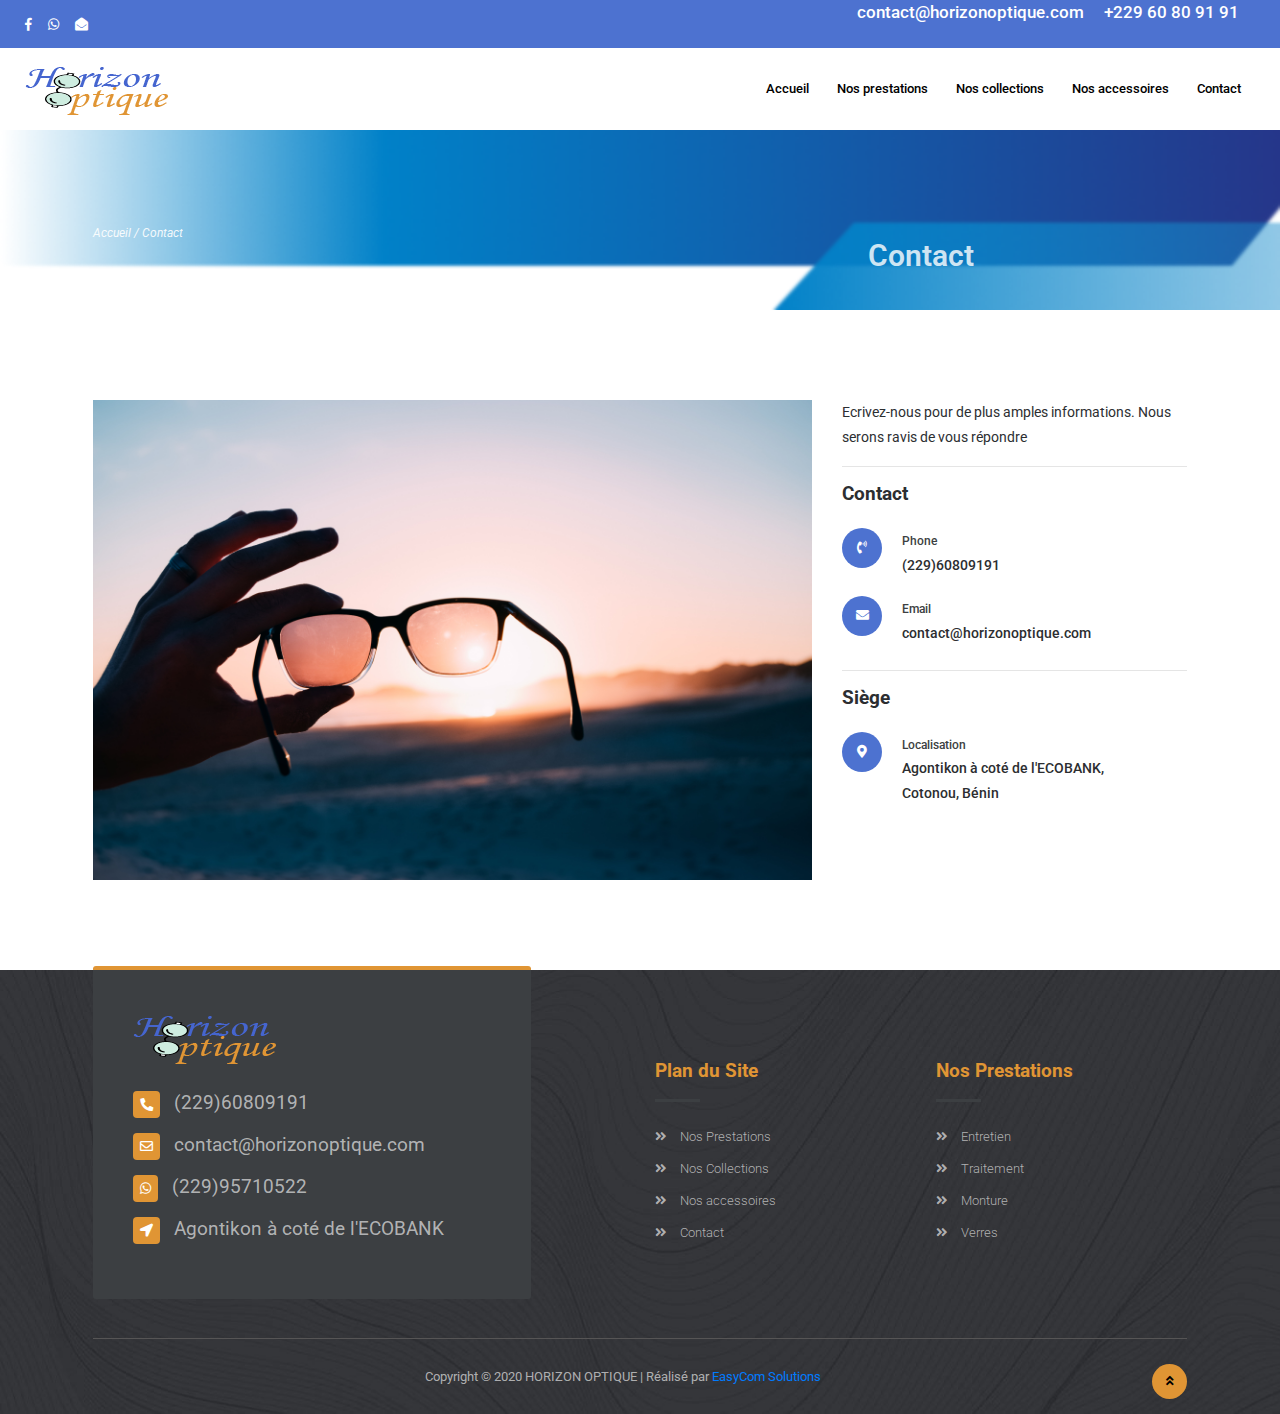
<file: contact.html>
<!doctype html>
<html lang="fr">

<head>
    <!-- Required meta tags -->
    <meta charset="utf-8">
    <meta name="viewport" content="width=device-width, initial-scale=1, shrink-to-fit=no">
    <!-- Bootstrap CSS -->
    <link rel="stylesheet" href="css/bootstrap.min.css">
    <!-- Google fonts -->
    <link href="https://fonts.googleapis.com/css?family=Roboto:300,400,500,700,900&display=swap" rel="stylesheet">
    <!-- Font Awesome CSS -->
    <link rel="stylesheet" href="css/all.css">
    <!-- Style CSS -->
    <link rel="stylesheet" href="css/style.css">
    <title>Contact || Horizon Optique</title>
</head>

<body>
    <!--==================== Header ====================-->
    <div class="top-bar-style2">
            <div class="container">
                <div class="row">
                    <div class="col-md-4">
                        <ul class="topbar-social">
                            <li><a href="#"><i class="fab fa-facebook-f"></i></a></li>
                            <li><a href="#"><i class="fab fa-whatsapp"></i></a></li>
                            <li><a href="#"><i class="fa fa-envelope-open"></i></a></li>
                        </ul>
                    </div>
                    <div class="col-md-8 d-flex justify-content-end">
                        <ul class="topbar-contact ml-auto">
                            <li>contact@horizonoptique.com</li>
                            <li>+229 60 80 91 91</li>
                        </ul>
                    </div>
                </div>
            </div>
        </div>
        <div class="container">
            <div class="row">
                <div class="col-md-12 menuHorizon">
                </div>
            </div>
        </div>
    <!-- Sub header -->
    <section class="space sub-header" style="height: 50px;">
        <div class="container container-custom" style="height: 50px;">
            <div class=" row">
            <div class="col-md-6">
                <div class="sub-header_content">
                    <!--<p>CONTACT US</p>
                    <h3>Lorem ipsum dolor sit ametco nse<br> ctetur adipisicing elitsed.</h3>-->
                    <span><i>Accueil / Contact </i></span>
                </div>
            </div>
            <div class="col-md-6">
                <div class="sub-header_main" style="height: 50px;">
                    <h2>Contact</h2>
                </div>
            </div>
        </div>
        </div>
    </section>
    <!--//End Sub header -->
    <!--//End Header -->
    <!--==================== Contact Us ====================-->
    <section class="space">
        <div class="container container-custom"">
            <div class=" row">
            <div class="col-md-8">
                <div class="map-img-wrap">
                    <img src="images/new/vu_horizon.jpg" class="img-fluid" alt="#">
                    <!--<ul>
                        <li><i class="fas fa-map-marker-alt"></i></li>
                        <li><i class="fas fa-map-marker-alt"></i></li>
                        <li><i class="fas fa-map-marker-alt"></i></li>
                        <li><i class="fas fa-map-marker-alt"></i></li>
                    </ul>-->
                </div>
            </div>
            <div class="col-md-4">
                <div class="contact-box">
                    <p>Ecrivez-nous pour de plus amples informations. Nous serons ravis de vous répondre</p>
                    <hr>
                    <div class="contact-title">
                        <h4>Contact</h4>
                        <i class="fas fa-phone-volume"></i>
                        <div class="contact-title_icon">
                            <p>Phone</p>
                            <h6>(229)60809191</h6>
                        </div>
                    </div>
                    <div class="contact-title">
                        <i class="fas fa-envelope"></i>
                        <div class="contact-title_icon">
                            <p>Email</p>
                            <h6>contact@horizonoptique.com</h6>
                        </div>
                    </div>
                    <hr>
                </div>
                <div class="contact-box">
                    <div class="contact-title">
                        <h4>Siège</h4>
                        <i class="fas fa-map-marker-alt"></i>
                        <div class="contact-title_icon">
                            <p>Localisation</p>
                            <h6>Agontikon à coté de l'ECOBANK, <br> Cotonou, 
                                Bénin</h6>
                        </div>
                    </div>
                </div>
            </div>
        </div>
        </div>
    </section>
    <!--//End Contact Us -->
    <!--==================== Footer ====================-->
    <footer>
    </footer>
    <!--//End Footer -->
    <!-- Optional JavaScript -->
    <!-- jQuery first, then Popper.js, then Bootstrap JS -->
    <script src="js/jquery-3.5.1.min.js"></script>
    <script src="js/popper.min.js"></script>
    <script src="js/bootstrap.min.js"></script>
    <!-- Script Js -->
    <script src="js/script.js"></script>
    <script src="js/template.js"></script>


</body>

</html>
</file>
<file: css/style.css>
.dropdown-toggle::after {
  border-top: 0;
}

.navbar {
  padding: 0;
}
@media (min-width: 992px) {
  .navbar {
    padding: 0.5rem 0 !important;
  }
}

.appointment-btn-top {
  padding: 11px 32px !important;
}

.navbar-light .navbar-nav .nav-link {
  font-weight: 500;
  font-size: 13px;
  padding: 12px 22px;
  color: black;
}
@media (min-width: 992px) {
  .navbar-light .navbar-nav .nav-link {
    padding: 12px 14px;
  }
}
.navbar-light .navbar-nav .nav-link:hover {
  color: #4d72d0;
}

.navbar-expand-lg .navbar-nav .dropdown-menu {
  -webkit-box-shadow: 0px 3px 16px -11px rgba(0, 0, 0, 0.46);
          box-shadow: 0px 3px 16px -11px rgba(0, 0, 0, 0.46);
}

.nav-style-2 li a {
  padding: 0 22px 0 0 !important;
}

.nav-item a i {
  font-size: 8px;
  vertical-align: middle;
}

.nav-item a span {
  font-size: 11px;
  vertical-align: top;
  font-weight: 700;
  background: #4d72d0;
  color: #fff;
  padding: 0 5px;
  border-radius: 50%;
  width: 15px;
  height: 15px;
  display: inline-block;
}

.btn-light {
  background-color: #fdf2de;
  color: #f69e03;
  font-size: 14px;
  padding: 14px 20px;
  border-radius: 2px;
}
.btn-light:hover {
  background-color: #fdf2de;
  color: #f69e03;
  padding: 14px 20px;
  border-radius: 2px;
}

.btn-warning {
  background-color: #f1cc3f !important;
  border: none;
  border-width: 0px;
  border-color: transparent;
  border-radius: 0px;
  padding: 20px 30px;
  color: #fff;
  font-size: 15px;
  line-height: 1;
  text-transform: uppercase;
  font-weight: 600;
  -webkit-transition: all 0.2s ease-in-out;
  -o-transition: all 0.2s ease-in-out;
  transition: all 0.2s ease-in-out;
}

.btn-danger {
  border-radius: 0;
  padding: 15px 35px;
  background: rgba(245, 73, 131, 0.75);
  border: rgba(245, 73, 131, 0.75);
  -webkit-transition: 0.3s;
  -o-transition: 0.3s;
  transition: 0.3s;
  font-weight: 600;
  border: 2px solid transparent;
}
.btn-danger:hover {
  background: #fff;
  color: #10242b;
  border: 2px solid rgba(245, 73, 131, 0.75);
}

.btn-outline-primary {
  border: 2px solid #4d72d0;
  color: #4d72d0 !important;
  border-radius: 22px;
  padding: 10px 38px;
  font-size: 14px;
}
.btn-outline-primary:hover {
  background: #4d72d0;
  border-color: #4d72d0;
  color: #fff !important;
}

.btn-outline-success {
  border: 1px solid #E09534;
  padding: 9px 7px;
  color: #E09534;
}
@media (min-width: 768px) {
  .btn-outline-success {
    padding: 12px 24px;
  }
}
.btn-outline-success:hover {
  border: 1px solid #E09534;
  color: #000;
  background: #E09534;
}

.btn-primary {
  background-color: #4d72d0 !important;
  border: none !important;
  border-radius: 32px;
  padding: 13px 27px;
  color: #fff;
  font-weight: 400;
  -webkit-box-shadow: 4.5px 7.794px 13px 0px #afc1ec;
          box-shadow: 4.5px 7.794px 13px 0px #afc1ec;
  -webkit-transition: 0.3s;
  -o-transition: 0.3s;
  transition: 0.3s;
  font-size: 13px;
}
.btn-primary:hover {
  background: #3c5eb3 !important;
  border-color: #3c5eb3 !important;
}
.btn-primary:focus {
  -webkit-box-shadow: none !important;
          box-shadow: none !important;
}

.btn-success {
  background-color: #E09534;
  border-radius: 0px;
  padding: 18px 38px;
  border-radius: 6px;
  color: #fff;
  font-size: 13px;
  line-height: 1;
  font-weight: 400;
  border-color: #E09534;
  -webkit-transition: 0.3s;
  -o-transition: 0.3s;
  transition: 0.3s;
}
.btn-success:hover {
  border-color: #4aab84;
  background: #4aab84;
}
.btn-success:focus {
  -webkit-box-shadow: none !important;
          box-shadow: none !important;
}

.btn-success:not(:disabled):not(.disabled).active,
.btn-success:not(:disabled):not(.disabled):active,
.show > .btn-success.dropdown-toggle {
  background: #4aab84 !important;
  border-color: #4aab84 !important;
}

.btn-success:not(:disabled):not(.disabled).active:focus,
.btn-success:not(:disabled):not(.disabled):active:focus,
.show > .btn-success.dropdown-toggle:focus {
  -webkit-box-shadow: none;
          box-shadow: none;
}

.btn-dark {
  padding: 14px 22px;
  font-size: 14px;
  border-radius: 7px;
  background-color: #2c2e31;
  -webkit-box-shadow: 0.8px 3.094px 12px 0px #2c2e31;
          box-shadow: 0.8px 3.094px 12px 0px #2c2e31;
  border: transparent;
}
.btn-dark:focus {
  outline: none;
  -webkit-box-shadow: none !important;
          box-shadow: none !important;
}

.navbar-light .navbar-toggler {
  border: none;
  position: absolute;
  right: 0;
  top: 0;
  margin: -73px 0 0;
}

.nav-custome1 {
  margin: 0 0 0 !important;
}

.nav-custome {
  margin: -44px 0 0 !important;
}

.navbar-toggler:focus {
  border: none;
  outline: none;
}

.navbar-collapse {
  background: #fff;
}
@media (min-width: 992px) {
  .navbar-collapse {
    background: none !important;
  }
}

.input-group > .custom-select:not(:last-child),
.input-group > .form-control:not(:last-child) {
  border-radius: 0;
  padding: 24px 12px;
}

.input-group > .input-group-append > .btn {
  border-radius: 0;
  background: #4d72d0;
  border-color: #4d72d0;
  color: #fff;
}

.form-control {
  padding: 0 0.85rem;
}

textarea {
  padding: 8px 12px;
  border-radius: 0.25rem;
  border: 1px solid #ced4da;
}

@media (min-width: 991px) {
  .dropdown .dropdown-menu {
    display: block;
    visibility: hidden;
    opacity: 0;
    transition: all 0.2s ease;
    -moz-transition: all 0.2s ease;
    -webkit-transition: all 0.2s ease;
    -o-transition: all 0.2s ease;
    -ms-transition: all 0.2s ease;
    border: none;
    font-size: 15px;
    border-radius: 0;
    min-width: 12rem;
    -webkit-box-shadow: 0 0px 29px -26px rgba(0, 0, 0, 0.44);
            box-shadow: 0 0px 29px -26px rgba(0, 0, 0, 0.44);
    margin: 0;
  }

  .dropdown:hover > .dropdown-menu {
    visibility: visible;
    opacity: 1;
    top: 42px;
  }

  .dropdown-submenu:hover .dropdown-menu1 {
    visibility: visible;
    opacity: 1;
  }

  .navbar-toggleable-md .navbar-collapse {
    -webkit-box-pack: center;
        -ms-flex-pack: center;
            justify-content: center;
  }

  .navbar-toggleable-md .navbar-nav {
    -webkit-box-align: center;
        -ms-flex-align: center;
            align-items: center;
  }

  .dropdown-item {
    padding: 0.55rem 1.5rem;
    color: #3c3f42;
    font-size: 13px;
  }
  .dropdown-item:hover {
    background: none;
    color: #4d72d0;
  }
}
.dropdown-item {
  padding: 0.55rem 1.5rem;
  color: #3c3f42;
  font-size: 13px;
}
.dropdown-item:hover {
  background: none;
  color: #4d72d0;
}

.form-custom {
  background: none;
  border-bottom: 2px solid #7898dd;
  border-top: 0;
  border-right: 0;
  border-left: 0;
  padding-left: 3px;
  font-size: 13px;
}

.form-group-cutom {
  position: relative;
  margin: 0 0 40px;
  font-size: 13px;
}
.form-group-cutom i {
  position: absolute;
  top: 50%;
  right: 3px;
  -webkit-transform: translateY(-50%);
      -ms-transform: translateY(-50%);
          transform: translateY(-50%);
  font-size: 13px;
}
.form-group-cutom textarea {
  background: none !important;
}

.dropdown-left {
  left: -122px;
}

.dropdown-submenu {
  position: relative;
}

.dropdown-submenu > .dropdown-menu {
  top: 0;
  left: 100%;
  margin-top: -6px;
  margin-left: 1px;
}

.dropdown-submenu > a:after {
  display: block;
  content: "";
  float: right;
  width: 0;
  height: 0;
  border-color: transparent;
  border-style: solid;
  border-width: 5px 0 5px 5px;
  border-left-color: #ccc;
  margin-top: 5px;
  margin-right: -10px;
}

.dropdown-submenu:hover > a:after {
  border-left-color: #fff;
}

.dropdown-submenu.pull-left {
  float: none;
}

.dropdown-submenu.pull-left > .dropdown-menu {
  left: -100%;
  margin-left: 10px;
  border-radius: 6px 0 6px 6px;
}

@media (min-width: 991px) {
  .dropdown-submenu:hover > .dropdown-menu {
    display: block;
    -webkit-transition: all 0.2s ease;
    -o-transition: all 0.2s ease;
    transition: all 0.2s ease;
  }
}
.dropdown-menu1 {
  left: -192px;
  top: -6px !important;
}

body {
  color: #2c2e31;
  font-family: "Roboto", sans-serif;
}

h1 {
  font-size: 34px;
  margin: 10px 0;
  font-weight: bold;
}
@media (min-width: 768px) {
  h1 {
    font-size: 40px;
  }
}
@media (min-width: 992px) {
  h1 {
    font-size: 32px;
  }
}
@media (min-width: 1200px) {
  h1 {
    font-size: 55px;
  }
}

h2 {
  font-size: 34px;
  font-weight: 500;
}
@media (min-width: 576px) {
  h2 {
    font-size: 40px;
  }
}

h3 {
  font-size: 25px;
}

h4 {
  font-size: 19px;
  font-weight: 700;
}

p {
  line-height: 13px;
  line-height: 1.8;
  font-size: 14px;
}

a:focus {
  outline: none;
}

.space {
  padding: 40px 0;
}
@media (min-width: 768px) {
  .space {
    padding: 90px 0;
  }
}

.container {
  max-width: 1260px;
}

.container-custom {
  max-width: 1124px;
}

.light {
  background: #f4f6fa;
}

.space-mb {
  margin: 0 0 90px;
}

.space-mt {
  margin: 90px 0 0;
}

/* --------- Header --------- */
.banner--wrap {
  background: url(../images/banner-bg.jpg) center no-repeat;
  /*background-size: ;*/
}

.banner:focus {
  outline: none;
}

.anim-container {
  display: -webkit-box;
  display: -ms-flexbox;
  display: flex;
  -webkit-box-pack: center;
      -ms-flex-pack: center;
          justify-content: center;
  -webkit-box-align: end;
      -ms-flex-align: end;
          align-items: flex-end;
  overflow: hidden;
  padding-top: 60px;
}

.animated-hero {
  position: absolute;
  bottom: 0;
  z-index: 10;
  opacity: 0;
  -webkit-transform: translateY(0);
      -ms-transform: translateY(0);
          transform: translateY(0);
  will-change: transform, opacity;
}

.slick-current.slick-active .animated-hero {
  -webkit-animation: slideUp 1s ease 1s 1 normal forwards;
          animation: slideUp 1s ease 1s 1 normal forwards;
}

.slick-slide .main-title h1,
.slick-slide .main-title p {
  opacity: 0;
  -webkit-transform: translateY(-20%);
      -ms-transform: translateY(-20%);
          transform: translateY(-20%);
  will-change: transform, opacity;
}

.slick-slide .main-title > span, .slick-slide .main-title > a {
  opacity: 0;
}

.slick-current.slick-active .main-title > span {
  -webkit-animation: fadeIn 1s ease 1s 1 normal forwards;
          animation: fadeIn 1s ease 1s 1 normal forwards;
}
.slick-current.slick-active .main-title a {
  -webkit-animation: fadeIn 1s ease 1.5s 1 normal forwards;
          animation: fadeIn 1s ease 1.5s 1 normal forwards;
}
.slick-current.slick-active .main-title h1 {
  -webkit-animation: slideDown 1s ease 0.5s 1 normal forwards;
          animation: slideDown 1s ease 0.5s 1 normal forwards;
}
.slick-current.slick-active .main-title p {
  -webkit-animation: slideDown 1s ease 1s 1 normal forwards;
          animation: slideDown 1s ease 1s 1 normal forwards;
}

@media (min-width: 1200px) {
  .banner-slider .slick-dots li.slick-active button:after {
    content: "";
    position: absolute;
    top: 8px;
    left: 14px;
    width: 0;
    height: 2px;
    background-color: #E09534;
    -webkit-animation: animWidth 1s ease 0s 1 normal forwards;
            animation: animWidth 1s ease 0s 1 normal forwards;
  }
}
.big-circle {
  -webkit-transform: scale(0);
      -ms-transform: scale(0);
          transform: scale(0);
  -webkit-transform-origin: center;
      -ms-transform-origin: center;
          transform-origin: center;
  will-change: transform, opacity;
}

.slick-current.slick-active .big-circle {
  -webkit-animation: expands 1s ease 0s 1 normal forwards;
          animation: expands 1s ease 0s 1 normal forwards;
}

.small-circle {
  -webkit-transform: scale(0);
      -ms-transform: scale(0);
          transform: scale(0);
  -webkit-transform-origin: center;
      -ms-transform-origin: center;
          transform-origin: center;
  will-change: transform, opacity;
}

.slick-current.slick-active .small-circle {
  -webkit-animation: expands 1s ease 0.5s 1 normal forwards;
          animation: expands 1s ease 0.5s 1 normal forwards;
}

@-webkit-keyframes expands {
  from {
    -webkit-transform: scale(0);
            transform: scale(0);
  }
  to {
    -webkit-transform: scale(1);
            transform: scale(1);
  }
}

@keyframes expands {
  from {
    -webkit-transform: scale(0);
            transform: scale(0);
  }
  to {
    -webkit-transform: scale(1);
            transform: scale(1);
  }
}
@-webkit-keyframes slideUp {
  from {
    opacity: 0;
    -webkit-transform: translateY(100%);
            transform: translateY(100%);
  }
  to {
    opacity: 1;
    -webkit-transform: translateY(0);
            transform: translateY(0);
  }
}
@keyframes slideUp {
  from {
    opacity: 0;
    -webkit-transform: translateY(100%);
            transform: translateY(100%);
  }
  to {
    opacity: 1;
    -webkit-transform: translateY(0);
            transform: translateY(0);
  }
}
@-webkit-keyframes slideDown {
  from {
    opacity: 0;
    -webkit-transform: translateY(-20%);
            transform: translateY(-20%);
  }
  to {
    opacity: 1;
    -webkit-transform: translateY(0);
            transform: translateY(0);
  }
}
@keyframes slideDown {
  from {
    opacity: 0;
    -webkit-transform: translateY(-20%);
            transform: translateY(-20%);
  }
  to {
    opacity: 1;
    -webkit-transform: translateY(0);
            transform: translateY(0);
  }
}
@-webkit-keyframes fadeIn {
  from {
    opacity: 0;
  }
  to {
    opacity: 1;
  }
}
@keyframes fadeIn {
  from {
    opacity: 0;
  }
  to {
    opacity: 1;
  }
}
@-webkit-keyframes animWidth {
  from {
    width: 0;
  }
  to {
    width: 35px;
  }
}
@keyframes animWidth {
  from {
    width: 0;
  }
  to {
    width: 35px;
  }
}
.banner-slider .slick-dots {
  bottom: 10px;
}
@media (min-width: 1200px) {
  .banner-slider .slick-dots {
    width: 50px;
    left: -16px;
    top: 28%;
  }
}
.banner-slider .slick-dots li button:before {
  font-size: 10px;
}

.banner-slider .slick-dots li.slick-active button:before {
  color: #E09534;
}

.banner1 {
  background: url(../images/banner-2.jpg) center no-repeat;
  /*background-size: cover;*/
}
.banner1:focus {
  outline: none;
}

.cart-seperate {
  position: relative;
  padding: 0 2px;
  margin-right: 10px;
}
@media (min-width: 992px) {
  .cart-seperate {
    border-right: 1px solid #d6d6d6;
    border-left: 1px solid #d6d6d6;
  }
}
@media (min-width: 1200px) {
  .cart-seperate {
    margin-right: 15px;
    padding: 0 12px;
  }
}
.cart-seperate:before {
  position: absolute;
  content: "";
  border-left: 1px solid #ccc;
}
.cart-seperate a {
  padding: 12px 8px !important;
}
.cart-seperate li {
  display: inline-block;
}

.fa-top-search {
  font-size: 13px !important;
  font-weight: 600;
}

.main-title {
  padding: 20px 0;
}
@media (min-width: 768px) {
  .main-title {
    padding-bottom: 60px;
  }
}
@media (min-width: 1200px) {
  .main-title {
    padding: 20px 0 20px 72px;
  }
}
.main-title span {
  font-size: 21px;
  font-weight: 100;
}
.main-title p {
  font-size: 15px;
}

.main-title-style2 {
  padding: 60px 0 !important;
}

.main-slider-social {
  position: absolute;
  right: 20px;
  top: 50%;
  -webkit-transform: translateY(-50%);
      -ms-transform: translateY(-50%);
          transform: translateY(-50%);
  margin: 0;
  padding: 0;
  z-index: 11;
}
@media (max-width: 768px) {
  .main-slider-social {
    display: none;
  }
}
.main-slider-social li {
  list-style: none;
  margin: 0 0 20px;
}
@media (max-width: 768px) {
  .main-slider-social li {
    display: inline-block;
  }
}
.main-slider-social li a {
  color: #3c3f42;
  -webkit-transition: 0.3s;
  -o-transition: 0.3s;
  transition: 0.3s;
  font-size: 13px;
}
.main-slider-social li a:hover {
  color: #E09534;
}

.play-btn {
  background: #E09534;
  border-radius: 50%;
  width: 48px;
  height: 48px;
  vertical-align: middle;
  display: inline-block;
  -webkit-box-shadow: 0.7px 2.994px 12.1px 0px #E09534;
          box-shadow: 0.7px 2.994px 12.1px 0px #E09534;
  margin: 0 0 0 14px;
  -webkit-transition: 0.3s;
  -o-transition: 0.3s;
  transition: 0.3s;
}
.play-btn:hover {
  background: #4baf87;
}
.play-btn i {
  padding: 17px 18px;
  color: #fff;
  font-size: 13px;
}

.nav-icon-wrap {
  margin: 0;
  padding: 0;
}
.nav-icon-wrap li {
  list-style: none;
  display: inline-block;
}
.nav-icon-wrap li a {
  color: #3c3f42;
  padding: 0.5rem 0.5rem;
}
.nav-icon-wrap li a i {
  font-size: 13px;
}

.fluid-logo {
  float: right;
  padding: 10px 0;
}

.main-slider {
  position: relative;
}
.main-slider .slick-next {
  right: 50%;
  top: 96.5%;
  height: 40px;
  width: 40px;
  -webkit-transform: translate(-50%, -50%);
      -ms-transform: translate(-50%, -50%);
          transform: translate(-50%, -50%);
}
.main-slider .slick-next:before {
  content: url(../images/main-slider-arrow1.png);
  background: #4d72d0;
  padding: 10px 14px;
}
.main-slider .slick-prev {
  left: 50%;
  top: 96.5%;
  z-index: 999;
  height: 40px;
  width: 40px;
  -webkit-transform: translate(-50%, -50%);
      -ms-transform: translate(-50%, -50%);
          transform: translate(-50%, -50%);
}
.main-slider .slick-prev:before {
  content: url(../images/main-slider-arrow.png);
  background: #4d72d0;
  padding: 10px 14px;
}
.main-slider .slick-slide img {
  width: 100% !important;
}

.slider-img-text {
  position: relative;
  display: inline-block;
  width: 100%;
}

.slider-text-wrap {
  position: absolute;
  top: 0;
  left: 2%;
  width: 90%;
  top: 50%;
  -webkit-transform: translateY(-50%);
      -ms-transform: translateY(-50%);
          transform: translateY(-50%);
}
@media (min-width: 1200px) {
  .slider-text-wrap {
    left: 28%;
    width: 60%;
  }
}
@media (min-width: 992px) {
  .slider-text-wrap {
    left: 11%;
    width: 60%;
  }
}
.slider-text-wrap .slider-text-wrap span,
.slider-text-wrap .slider-text-wrap h1,
.slider-text-wrap .slider-text-wrap p,
.slider-text-wrap .slider-text-wrap .play-btn {
  display: none;
}
@media (min-width: 992px) {
  .slider-text-wrap .slider-text-wrap span,
.slider-text-wrap .slider-text-wrap h1,
.slider-text-wrap .slider-text-wrap p,
.slider-text-wrap .slider-text-wrap .play-btn {
    display: block;
  }
}
@media (min-width: 992px) {
  .slider-text-wrap h1 {
    font-size: 40px;
  }
}

.slider-video {
  position: relative;
  display: inline-block;
  width: 100%;
}

.slider-video-icon {
  position: absolute;
  top: 50%;
  left: 50%;
  -webkit-transform: translate(-50%, -50%);
      -ms-transform: translate(-50%, -50%);
          transform: translate(-50%, -50%);
  background: #E09534;
  border-radius: 50%;
  width: 80px;
  height: 80px;
  text-align: center;
}
.slider-video-icon i {
  position: relative;
  top: 50%;
  -webkit-transform: translateY(-50%);
      -ms-transform: translateY(-50%);
          transform: translateY(-50%);
  color: #fff;
}

.slider-img-text {
  display: inline-block;
}

.slider-video {
  display: inline-block;
}

/* --------- About Section --------- */
.about-experience {
  padding: 80px 0 0;
}

.booking-form {
  padding: 0;
  margin: -60px 0 0;
  background: #4d72d0;
  padding: 40px;
  border-radius: 8px;
}
.booking-form li {
  position: relative;
  list-style: none;
  display: inline-block;
  width: 100%;
  margin: 0 0 14px;
}
@media (min-width: 768px) {
  .booking-form li {
    width: 23%;
    margin-right: 1.9%;
    margin-bottom: 0;
  }
}
@media (min-width: 992px) {
  .booking-form li {
    width: 25%;
  }
}
.booking-form li input {
  font-size: 13px;
  height: 54px;
}
.booking-form li i {
  position: absolute;
  top: 50%;
  right: 20px;
  -webkit-transform: translateY(-50%);
      -ms-transform: translateY(-50%);
          transform: translateY(-50%);
  font-size: 13px;
  color: #afacac;
}

.form-btn {
  margin-right: 0 !important;
  width: 100% !important;
}
@media (min-width: 768px) {
  .form-btn {
    width: 23% !important;
  }
}
@media (min-width: 992px) {
  .form-btn {
    width: 17% !important;
    float: right;
  }
}
.form-btn a {
  width: 100%;
}

.service-thumbnail {
  margin: 0 auto 35px auto;
  display: block;
  text-align: center;
}
@media (min-width: 768px) {
  .service-thumbnail {
    text-align: left;
    margin: 0;
    border-right: 1px solid #cccccc5e;
  }
}
.service-thumbnail img {
  float: left;
  margin-right: 16px;
}

.service-thumbnail_text {
  text-align: left;
  margin: 10px 0 0 14px;
}
.service-thumbnail_text span {
  color: #E09534;
}
.service-thumbnail_text p {
  margin: 0;
}

.services-top-icon {
  border: 2px solid #f4f6fa;
  border-radius: 4px;
  padding: 16px 16px;
}

.services-top-icon2 {
  border: 2px dashed;
  border-radius: 6px;
}

.services-top-icon2.blue {
  border-color: #b5c4eb !important;
}

.services-top-icon2.green {
  border-color: #bae2d5 !important;
}

.services-top-icon2.yellow {
  border-color: #c0b099 !important;
}

.about-video_block {
  background: #f4f6fa;
  -webkit-box-shadow: 0px 0px 23px -17px #4d72d0;
          box-shadow: 0px 0px 23px -17px #4d72d0;
  border: 12px solid #fff;
  margin: 0 0 90px;
}

.video-play-img {
  position: relative;
  display: block;
}

.video-play-btn {
  position: absolute;
  top: 30px;
  left: 30px;
  background: #E09534;
  padding: 14px 0;
  width: 90px;
  border-radius: 6px;
  text-align: center;
}
.video-play-btn span {
  font-size: 10px;
  color: #fff;
}

.video-play-icon {
  position: relative;
  text-align: center;
  background: #4aa983;
  color: #fff;
  border-radius: 50%;
  width: 44px;
  height: 44px;
  margin: 0 auto;
}
.video-play-icon i {
  position: absolute;
  left: 50%;
  top: 50%;
  -webkit-transform: translate(-50%, -50%);
      -ms-transform: translate(-50%, -50%);
          transform: translate(-50%, -50%);
  font-size: 12px;
  padding: 7px 0;
}

.video-play-text {
  padding: 40px 40px;
}
.video-play-text span {
  color: #4d72d0;
  font-weight: 500;
  margin: 0 0 20px;
  display: block;
}
.video-play-text h2 {
  position: relative;
}
.video-play-text h2:before {
  position: absolute;
  content: "";
  background: url(../images/about-text-show.png) no-repeat;
  top: -17px;
  left: -15px;
  width: 100px;
  height: 90px;
}
.video-play-text a {
  color: #000;
  font-weight: 500;
  text-decoration: underline;
}
.video-play-text hr {
  margin: 28px 0;
}

.blue {
  background: #e3e9f6;
}
.blue h3 {
  color: #8392b3;
}

.green {
  background: #e4f1f0;
}
.green h3 {
  color: #86b3b0;
}

.yellow {
  background: #f5f1eb;
}
.yellow h3 {
  color: #c0b099;
}

.gray {
  background: #e2e4e8;
}
.gray h3 {
  color: #909090;
}

.pink {
  background: #fef6fe;
}

.primary-color {
  background: #4d72d0;
}

.primary-color-br:hover {
  border: 3px solid #4d72d0 !important;
}

.secondary-color {
  background: #E09534;
}

.secondary-color-br:hover {
  border: 3px solid #E09534 !important;
}

.tertiary-color {
  background: #f9c863;
}

.tertiary-color-br:hover {
  border: 3px solid #f9c863 !important;
}

.quaternary-color {
  background: #d581d2;
}

.quaternary-color-br:hover {
  border: 3px solid #d581d2 !important;
}

.quaternary-br-color {
  border: 12px solid #fbf1fb !important;
}

.facilities {
  padding: 14px;
  margin: 25px 0 0;
  text-align: center;
  border-radius: 8px;
}
.facilities h3 {
  font-size: 26px;
  font-weight: 600;
  margin: 0;
}
.facilities span {
  font-size: 13px;
  margin: 0;
  color: #3c3f42;
  font-weight: 400;
}

.about-title-block {
  padding: 42px 0;
}
.about-title-block h3 {
  font-size: 28px;
  font-weight: 300;
}
.about-title-block h3 span {
  color: #4d72d0;
  font-weight: 500;
}
.about-title-block p {
  font-size: 14px;
  margin: 0;
}

.about-form {
  background: url(../images/bg-home-form.jpg) no-repeat;
  background-size: cover;
}
.about-form p {
  font-weight: 300;
  font-size: 19px;
}
.about-form .dental-features_list i {
  background: #4d72d0;
}
.about-form a {
  border-radius: 8px;
  font-size: 13px;
}

.booking-form-style2 {
  position: relative;
  background: #4d72d0;
  border-radius: 6px;
  padding: 24px 30px;
  margin: 35px 0 0;
}
@media (min-width: 768px) {
  .booking-form-style2 {
    margin: -210px 0 0;
  }
}
.booking-form-style2 h3 {
  color: #fff;
  text-align: center;
  margin: 0 0 25px;
  font-weight: 500;
}
.booking-form-style2 .form-custom {
  border: none;
  border-radius: 8px;
  color: #fff;
  padding-left: 14px;
  padding-right: 14px;
  font-size: 13px;
  background: #fff;
  height: 50px;
}
.booking-form-style2 .form-custom::-webkit-input-placeholder {
  color: #3c3f42;
}
.booking-form-style2 .form-custom::-moz-placeholder {
  color: #3c3f42;
}
.booking-form-style2 .form-custom:-ms-input-placeholder {
  color: #3c3f42;
}
.booking-form-style2 .form-custom::-ms-input-placeholder {
  color: #3c3f42;
}
.booking-form-style2 .form-custom::placeholder {
  color: #3c3f42;
}
.booking-form-style2 .form-group-cutom {
  margin: 0 0 20px;
}
.booking-form-style2 .form-group-cutom i {
  right: 13px;
  opacity: 0.6;
}

.custom-select {
  padding-left: 14px !important;
  padding-right: 14px !important;
  height: 50px !important;
  border: none !important;
  border-radius: 8px !important;
  font-size: 14px !important;
}
.custom-select:focus {
  -webkit-box-shadow: none;
          box-shadow: none;
}

.booking-bg {
  position: absolute;
  top: 0;
  left: 0;
  right: 0;
  display: none;
}
@media (min-width: 768px) {
  .booking-bg {
    display: block;
  }
}
.booking-bg img {
  width: 100%;
}

/* --------- Our Services --------- */
.heading-style1 {
  margin: 0 0 30px;
}
.heading-style1 span {
  color: #4d72d0;
  font-style: italic;
  position: relative;
  font-weight: 500;
  font-size: 13px;
}
.heading-style1 h2 {
  font-weight: 600;
}

.service-slider .slick-slide {
  margin: 0 12px;
}

.service-slider .slick-next {
  right: 23px;
  top: -68px;
}
.service-slider .slick-next:before {
  font-size: 32px;
  color: #9e9a9a;
  font-family: none;
  content: url(../images/arrow-right.png);
}

.service-slider .slick-prev {
  right: 56px !important;
  left: 93%;
  top: -68px;
}
.service-slider .slick-prev:before {
  font-size: 32px;
  color: #9e9a9a;
  font-family: none;
  content: url(../images/arrow-left.png);
}

.service-block {
  position: relative;
  padding: 40px 35px;
  border: 10px solid #fff;
  -webkit-transition: 0.3s;
  -o-transition: 0.3s;
  transition: 0.3s;
  margin: 0 0 25px;
}
.service-block:focus {
  outline: none;
}
.service-block h3 {
  color: #000;
  margin: 32px 0 12px;
}
.service-block a {
  margin: 17px 0 0;
}

.service-bg-icon {
  position: absolute;
  right: 0;
  top: 9%;
}

.service-block.yellow:hover {
  border-color: #c0b099;
}
.service-block.yellow:hover a {
  background: #a79274 !important;
  -webkit-box-shadow: 4.5px 7.794px 13px 0px #a79274;
          box-shadow: 4.5px 7.794px 13px 0px #a79274;
}

.service-block.green:hover {
  border-color: #bae2d5;
}
.service-block.green:hover a {
  background: #52af90 !important;
  -webkit-box-shadow: 4.5px 7.794px 13px 0px #52af90;
          box-shadow: 4.5px 7.794px 13px 0px #52af90;
}

.service-block.blue:hover {
  border-color: #b5c4eb;
}
.service-block.blue:hover a {
  background: #4d72d0 !important;
  -webkit-box-shadow: 4.5px 7.794px 13px 0px #4d72d0;
          box-shadow: 4.5px 7.794px 13px 0px #4d72d0;
}

.service-help_link {
  margin: 35px 0 0;
}

/* --------- Why Choose --------- */
.why-choose-block {
  position: relative;
  color: #fff;
}
.why-choose-block::before {
  position: absolute;
  content: "";
  background: url(../images/why-choose-bg-left.png) no-repeat #E09534;
  background-size: cover;
  top: 0;
  left: 0;
  bottom: 0;
  width: 100%;
  height: 55%;
}
@media (min-width: 768px) {
  .why-choose-block::before {
    height: 50%;
  }
}
@media (min-width: 992px) {
  .why-choose-block::before {
    width: 50%;
    height: 100%;
  }
}
.why-choose-block::after {
  position: absolute;
  content: "";
  background: url(../images/why-choose-bg-right.png) no-repeat #4d72d0;
  background-size: cover;
  right: 0;
  bottom: 0;
  width: 100%;
  height: 55%;
  z-index: -1;
}
@media (min-width: 992px) {
  .why-choose-block::after {
    width: 50%;
    height: 100%;
  }
}
.why-choose-block h2 {
  margin: 0 0 25px;
}
.why-choose-block hr {
  border-top: 2px solid rgba(0, 0, 0, 0.1);
}

.why-choose_list-br {
  margin: 6px 0 !important;
}

.why-choose_list {
  margin: 0 0 18px;
}
.why-choose_list i {
  vertical-align: top;
  background: #5da085;
  padding: 10px;
  border-radius: 50%;
  font-size: 12px;
  color: #fff;
}

.why-choose_list-content {
  display: inline-block;
  margin: 0 0 0 15px;
}
.why-choose_list-content span {
  font-size: 13px;
  font-weight: 300;
  color: #ffffffb8;
}
.why-choose_list-content h5 {
  margin: 0;
  font-size: 0.95rem;
  font-weight: 400;
}
@media (min-width: 768px) {
  .why-choose_list-content h5 {
    font-size: 1.05rem;
  }
}
.why-choose_list-content h3 {
  font-size: 23px;
}

.why-choose_right {
  margin: 35px 0 0;
}
@media (min-width: 992px) {
  .why-choose_right {
    margin: 0 0 0 60px;
  }
}
.why-choose_right p {
  font-weight: 300;
  font-size: 13px;
  margin: 0 0 25px;
}

.choose-icon {
  position: relative;
  display: inline-block;
  background: #3858af47;
  border-radius: 6px;
  vertical-align: top;
  width: 60px;
  height: 60px;
  font-size: 17px;
}
.choose-icon i {
  position: absolute;
  background: none;
  font-size: 20px !important;
  top: 50%;
  left: 50%;
  -webkit-transform: translate(-50%, -50%);
      -ms-transform: translate(-50%, -50%);
          transform: translate(-50%, -50%);
}

/* --------- News --------- */
.news-img-block {
  position: relative;
}
.news-img-block .play-btn {
  position: absolute;
  top: 50%;
  left: 50%;
  -webkit-transform: translate(-50%, -50%);
      -ms-transform: translate(-50%, -50%);
          transform: translate(-50%, -50%);
  background: #4d72d0;
  -webkit-box-shadow: 4.5px 7.794px 13px 0px #E09534;
          box-shadow: 4.5px 7.794px 13px 0px #E09534;
  margin: 0;
}

.newsletter-subscribe h4 {
  font-weight: 400;
}

.newsletter-subscribe_form {
  position: relative;
  width: 70%;
}
.newsletter-subscribe_form input {
  border: 1px solid #4d72d0;
  border-radius: 30px;
  padding: 26px;
}
.newsletter-subscribe_form a {
  position: absolute;
  right: 0;
  top: 0;
  bottom: 0;
  background: #4d72d0;
  margin: 0;
  border-radius: 50%;
  height: 100%;
  -webkit-transition: 0.3s;
  -o-transition: 0.3s;
  transition: 0.3s;
}
.newsletter-subscribe_form a:hover {
  opacity: 0.8;
}
.newsletter-subscribe_form a i {
  position: relative;
  color: #fff;
  top: 48%;
  -webkit-transform: translate(-50%, -50%);
      -ms-transform: translate(-50%, -50%);
          transform: translate(-50%, -50%);
  padding: 0 23px;
  left: 50%;
}

.video-play-button {
  position: absolute;
  z-index: 10;
  top: 50%;
  left: 50%;
  -webkit-transform: translateX(-50%) translateY(-50%);
      -ms-transform: translateX(-50%) translateY(-50%);
          transform: translateX(-50%) translateY(-50%);
  -webkit-box-sizing: content-box;
          box-sizing: content-box;
  display: block;
  width: 32px;
  height: 44px;
  /* background: #fa183d; */
  border-radius: 50%;
  padding: 18px 20px 18px 28px;
}

.video-play-button:before {
  content: "";
  position: absolute;
  z-index: 0;
  left: 50%;
  top: 50%;
  -webkit-transform: translateX(-50%) translateY(-50%);
      -ms-transform: translateX(-50%) translateY(-50%);
          transform: translateX(-50%) translateY(-50%);
  display: block;
  width: 80px;
  height: 80px;
  background: #4d72d0;
  border-radius: 50%;
  -webkit-animation: pulse-border 1500ms ease-out infinite;
          animation: pulse-border 1500ms ease-out infinite;
}

.video-play-button:after {
  content: "";
  position: absolute;
  z-index: 1;
  left: 50%;
  top: 50%;
  -webkit-transform: translateX(-50%) translateY(-50%);
      -ms-transform: translateX(-50%) translateY(-50%);
          transform: translateX(-50%) translateY(-50%);
  display: block;
  width: 80px;
  height: 80px;
  background: #4d72d0;
  border-radius: 50%;
  -webkit-transition: all 200ms;
  -o-transition: all 200ms;
  transition: all 200ms;
}

.video-play-button:hover:after {
  background-color: #3157b9;
}

.video-play-button img {
  position: relative;
  z-index: 3;
  max-width: 100%;
  width: auto;
  height: auto;
}

.video-play-button span {
  display: block;
  position: relative;
  z-index: 3;
  width: 0;
  height: 0;
  border-left: 32px solid #fff;
  border-top: 22px solid transparent;
  border-bottom: 22px solid transparent;
}

@-webkit-keyframes pulse-border {
  0% {
    -webkit-transform: translateX(-50%) translateY(-50%) translateZ(0) scale(1);
            transform: translateX(-50%) translateY(-50%) translateZ(0) scale(1);
    opacity: 1;
  }
  100% {
    -webkit-transform: translateX(-50%) translateY(-50%) translateZ(0) scale(1.5);
            transform: translateX(-50%) translateY(-50%) translateZ(0) scale(1.5);
    opacity: 0;
  }
}

@keyframes pulse-border {
  0% {
    -webkit-transform: translateX(-50%) translateY(-50%) translateZ(0) scale(1);
            transform: translateX(-50%) translateY(-50%) translateZ(0) scale(1);
    opacity: 1;
  }
  100% {
    -webkit-transform: translateX(-50%) translateY(-50%) translateZ(0) scale(1.5);
            transform: translateX(-50%) translateY(-50%) translateZ(0) scale(1.5);
    opacity: 0;
  }
}
.video-overlay {
  position: fixed;
  z-index: -1;
  top: 0;
  bottom: 0;
  left: 0;
  right: 0;
  background: rgba(0, 0, 0, 0.8);
  opacity: 0;
  -webkit-transition: all ease 500ms;
  -o-transition: all ease 500ms;
  transition: all ease 500ms;
}

.video-overlay.open {
  position: fixed;
  z-index: 1000;
  opacity: 1;
}

.video-overlay-close {
  position: absolute;
  z-index: 1000;
  top: 15px;
  right: 20px;
  font-size: 36px;
  line-height: 1;
  font-weight: 400;
  color: #fff;
  text-decoration: none;
  cursor: pointer;
  -webkit-transition: all 200ms;
  -o-transition: all 200ms;
  transition: all 200ms;
}

.video-overlay-close:hover {
  color: #4d72d0;
}

.video-overlay iframe {
  position: absolute;
  top: 50%;
  left: 50%;
  -webkit-transform: translateX(-50%) translateY(-50%);
      -ms-transform: translateX(-50%) translateY(-50%);
          transform: translateX(-50%) translateY(-50%);
  /* width: 90%; */
  /* height: auto; */
  -webkit-box-shadow: 0 0 15px rgba(0, 0, 0, 0.75);
          box-shadow: 0 0 15px rgba(0, 0, 0, 0.75);
}

/* --------- Our Team --------- */
.our-team {
  padding: 80px 0 130px;
}

.sub-title_center {
  text-align: center;
  margin: 0 0 60px;
}
.sub-title_center span {
  color: #4d72d0;
  font-weight: 500;
}

.doctors-slider .slick-slide {
  margin: 0 12px;
}

.doctors-slider .slick-next {
  right: 47%;
  top: 110%;
}
.doctors-slider .slick-next:before {
  font-size: 32px;
  color: #9e9a9a;
  font-family: none;
  content: url(../images/arrow-right.png);
}

.doctors-slider .slick-prev {
  left: 47%;
  top: 110%;
}
.doctors-slider .slick-prev:before {
  font-size: 32px;
  color: #9e9a9a;
  font-family: none;
  content: url(../images/arrow-left.png);
}

.team-img_block {
  padding: 20px;
  text-align: center;
  -webkit-transition: 0.3s;
  -o-transition: 0.3s;
  transition: 0.3s;
  margin: 0 0 25px;
  height: 95%;
}
.team-img_block:hover {
  background: #4d72d0;
  -webkit-transition: 0.3s;
  -o-transition: 0.3s;
  transition: 0.3s;
  color: #fff;
}
.team-img_block img {
  margin: 0 auto 16px auto;
  width: 100%;
}
.team-img_block h4,
.team-img_block p {
  margin: 0;
}
.team-img_block p {
  font-size: 12px;
}
.team-img_block:focus {
  outline: none;
}

.team-img_block.green:hover {
  background: #E09534;
  color: #fff;
}

.team-img_block.yellow:hover {
  background: #c0b099;
  color: #fff;
}

.team-img-socila-block {
  position: relative;
}

.social-icons {
  padding: 0;
  margin: 0;
  position: absolute;
  top: 16%;
  opacity: 0;
  -webkit-transition: 0.3s;
  -o-transition: 0.3s;
  transition: 0.3s;
  right: 13%;
}
.social-icons li {
  list-style: none;
  width: 36px;
  height: 36px;
  background: #fff;
  -webkit-box-shadow: 0px 0px 13px -9px rgba(0, 0, 0, 0.75);
          box-shadow: 0px 0px 13px -9px rgba(0, 0, 0, 0.75);
  border-radius: 50%;
  margin: 0 0 14px;
}
.social-icons li a {
  padding: 6px 0;
  display: block;
  color: #000;
  -webkit-transition: 0.2s;
  -o-transition: 0.2s;
  transition: 0.2s;
}
.social-icons li a:hover {
  color: #4d72d0;
}
.social-icons li a i {
  font-size: 13px;
}

.team-img_block:hover .social-icons {
  opacity: 1;
}

.our-team-slider .slick-dots li.slick-active button:before {
  color: #4d72d0;
}
.our-team-slider .slick-dots li button:before {
  font-size: 9px;
}

/* --------- Get a Consultant --------- */
.bg-img3 {
  background: url(../images/bg-img-3.jpg) no-repeat;
  background-size: cover;
}

.consultant-content {
  color: #fff;
  padding: 90px 0;
}
.consultant-content a {
  border-radius: 30px;
}
.consultant-content i {
  background: #3c3f42;
  -webkit-box-shadow: 4.5px 7.794px 13px 0px #4d72d0;
          box-shadow: 4.5px 7.794px 13px 0px #4d72d0;
  padding: 19px;
  border-radius: 50%;
  margin-left: 8px;
  font-size: 12px;
  color: #fff;
}
.consultant-content p {
  font-weight: 300;
}

/* --------- Testimonials --------- */
.testimonial {
  padding: 90px 0;
}

.testi-slider .slick-track {
  margin: 49px 0 0;
}

.testi-slider .slick-slide {
  margin: 0 12px;
}
.testi-slider .slick-slide:focus {
  -webkit-box-shadow: none;
          box-shadow: none;
  outline: none;
}

.testi-slider .slick-dots {
  text-align: right;
  top: -60px;
  bottom: 100%;
  pointer-events: all;
}
.testi-slider .slick-dots li {
  margin: 0;
}

.testi-slider .slick-dots li button:before {
  font-size: 10px;
  color: #4d72d0;
}

.testimonial-wrap {
  position: relative;
  border: 12px solid #e4f1f0;
  padding: 35px;
}
.testimonial-wrap ul {
  padding: 0;
  margin: 0;
}
.testimonial-wrap ul li {
  list-style: none;
  display: inline-block;
}
.testimonial-wrap ul li i {
  color: #f9c863;
  font-size: 14px;
  margin: 0 0 14px;
}
.testimonial-wrap p {
  font-weight: 500;
  font-style: italic;
  font-size: 18px;
}
.testimonial-wrap p span {
  color: #4d72d0;
}

.testi-img-icon {
  width: 80px;
  height: 80px;
  border-radius: 50%;
  border: 6px solid #fff;
  -webkit-box-shadow: 0px 0px 23px -11px #4d72d0;
          box-shadow: 0px 0px 23px -11px #4d72d0;
  margin: -83px 0 20px;
}

.testi-styled-bg {
  position: absolute;
  top: 0;
  right: 0;
  bottom: 0;
  overflow: hidden;
}

.testi-style {
  position: absolute;
  background: url(../images/testi-side-img.png) no-repeat;
  right: 0;
  top: 0;
  bottom: 0;
}

.testi-name {
  position: relative;
  color: #4d72d0;
  font-weight: 500;
  font-size: 14px;
  margin-left: 50px;
}
.testi-name:before {
  position: absolute;
  content: "";
  width: 35px;
  height: 2px;
  background: #4d72d0;
  left: -50%;
  top: 50%;
  -webkit-transform: translateY(-50%);
      -ms-transform: translateY(-50%);
          transform: translateY(-50%);
  margin-right: 60px;
}

/* --------- Blog --------- */
.blog-wrap {
  background: #f4f6fa;
}

.blog-row-block {
  padding: 18px 50px;
  border-bottom: 1px solid #ddd;
  -webkit-transition: 0.5s;
  -o-transition: 0.5s;
  transition: 0.5s;
}
.blog-row-block:last-child {
  border: none;
}
.blog-row-block:hover {
  background: url(../images/hover-bg.png) no-repeat #4d72d0 100%;
  background-size: cover;
  color: #fff;
  border-radius: 4px;
}
.blog-row-block:hover span {
  color: #fff;
}
.blog-row-block:hover span:before {
  background: #fff;
}

.blog-row-block:hover .blog-read-more p {
  color: #fff;
}

.blog-row-block:hover .blog-read-more a {
  background: #3c3f42 !important;
  -webkit-box-shadow: none !important;
          box-shadow: none !important;
}

.blog-img {
  margin: 0 0 14px;
}
@media (min-width: 768px) {
  .blog-img {
    margin: 0;
  }
}
.blog-img img {
  width: 100%;
}

.blog-content {
  display: block;
  width: 100%;
  border-right: none;
}
@media (min-width: 768px) {
  .blog-content {
    border-right: 1px solid #ccc;
  }
}
.blog-content span {
  position: relative;
  color: #4d72d0;
  font-size: 11px;
  font-style: italic;
  margin: 0 0 10px;
  display: block;
  padding-left: 28px;
  font-weight: 300;
}
.blog-content span:before {
  position: absolute;
  content: "";
  height: 1px;
  width: 20px;
  background: #4d72d0;
  left: 0;
  top: 50%;
  margin-right: 10px;
}
.blog-content h3 {
  font-size: 22px;
}

.blog-read-more {
  display: block;
  text-align: left;
  width: 100%;
}
@media (min-width: 768px) {
  .blog-read-more {
    text-align: center;
  }
}
.blog-read-more p {
  font-size: 11px;
  color: #4d72d0;
  font-style: italic;
  margin: 0 0 8px;
}
.blog-read-more p i {
  margin-right: 10px;
}
.blog-read-more p span {
  margin: 0 8px;
  font-style: initial;
}
.blog-read-more a {
  font-size: 12px;
  padding: 11px 33px;
  font-weight: 300;
}

/* --------- Footer --------- */
footer {
  background: #3c3f42;
}
@media (min-width: 992px) {
  footer {
    background: url(../images/footer-bg.jpg) no-repeat #3c3f42;
    background-size: cover;
  }
}

.foot-contact-block {
  background: #33363a;
  padding: 40px 40px;
  border-radius: 3px;
  border-top: 4px solid #E09534;
  margin: -4px 0 0;
}
@media (min-width: 992px) {
  .foot-contact-block {
    background: #3c3f42;
  }
}
.foot-contact-block img {
  margin: 0 0 25px;
}
.foot-contact-block p {
  color: #dededebd;
  font-weight: 300;
  font-size: 14px;
  margin: 0 0 25px;
}
.foot-contact-block h4 {
  color: #dededebd;
  margin: 0 0 15px;
  font-weight: 400;
}
.foot-contact-block h4 i {
  background: #E09534;
  color: #fff;
  padding: 7px;
  font-size: 13px;
  margin-right: 14px;
  border-radius: 4px;
  vertical-align: text-top;
}

.foot-contact-block .fa-phone {
  -webkit-transform: rotate(90deg);
      -ms-transform: rotate(90deg);
          transform: rotate(90deg);
}

.foot-link-box {
  margin: 25px 0;
}
@media (min-width: 768px) {
  .foot-link-box {
    margin: 90px 0;
  }
}
.foot-link-box h4 {
  position: relative;
  color: #E09534;
  padding: 0 0 20px;
  margin: 0 0 18px;
}
.foot-link-box h4:after {
  position: absolute;
  content: "";
  width: 45px;
  height: 3px;
  background: #3c3f42;
  left: 0;
  bottom: 0;
}
.foot-link-box ul {
  padding: 0;
  margin: 0;
}
.foot-link-box ul li {
  list-style: none;
  line-height: 2;
}
.foot-link-box ul li a {
  color: #dededebd;
  font-size: 13px;
  -webkit-transition: 0.3s;
  -o-transition: 0.3s;
  transition: 0.3s;
  font-weight: 300;
}
.foot-link-box ul li a:hover {
  color: #E09534;
}
.foot-link-box ul li a i {
  margin-right: 14px;
}

.footlink-box_btn a {
  font-size: 14px;
  text-transform: unset;
  width: 100%;
  margin: 0 0 15px;
}
.footlink-box_btn ul {
  margin: 20px 0 0;
}
.footlink-box_btn ul li {
  display: inline-block;
}

.copyright {
  border-top: 1px solid #565555;
  padding: 25px 0;
}
.copyright p {
  color: #dededebd;
  font-size: 13px;
  margin: 0;
  display: inline-block;
}

#scroll {
  float: right;
  background: #E09534;
  border-radius: 50%;
  width: 35px;
  height: 35px;
  text-align: center;
  -webkit-transition: 0.3s;
  -o-transition: 0.3s;
  transition: 0.3s;
}
#scroll:hover {
  -webkit-transform: translateY(-4px);
      -ms-transform: translateY(-4px);
          transform: translateY(-4px);
  background: #4aab84;
}
#scroll i {
  padding: 11px 0;
  color: #000;
  font-size: 12px;
}

/*------------------------------------------------------------------
ABOUT
-------------------------------------------------------------------*/
/* --------- Sub Header --------- */
.top-bar {
  padding: 24px 0;
}
.top-bar ul {
  padding: 0;
  margin: 0;
  display: none;
}
@media (min-width: 992px) {
  .top-bar ul {
    display: inline-block;
  }
}
.top-bar ul li {
  list-style: none;
  display: inline-block;
  padding: 0 12px;
  border-right: 2px solid #e9eaea;
}
@media (min-width: 1200px) {
  .top-bar ul li {
    padding: 0 42px;
  }
}
.top-bar ul li img {
  display: inline-block;
}
.top-bar ul li div {
  display: inline-block;
  vertical-align: top;
  margin: 0 0 0 10px;
}
.top-bar ul li div span {
  font-size: 11px;
}

.top-bar .navbar-brand {
  display: inline-block;
}

.top-bar-style2 {
  background: #4d72d0;
}

.topbar-social {
  padding: 12px 0;
  margin: 0;
}
.topbar-social li {
  list-style: none;
  display: inline-block;
  margin-right: 12px;
}
.topbar-social li a {
  font-size: 13px;
}
.topbar-social li a i {
  color: #fff;
  -webkit-transition: 0.3s;
  -o-transition: 0.3s;
  transition: 0.3s;
}
.topbar-social li a i:hover {
  color: #E09534;
}

.topbar-contact {
  padding: 0;
  margin: 0;
  display: none;
}
@media (min-width: 992px) {
  .topbar-contact {
    display: block;
  }
}
.topbar-contact li {
  list-style: none;
  display: inline-block;
  margin-right: 16px;
  font-size: 17px;
  font-weight: 500;
  color: #fff;
}
.topbar-contact .btn {
  border-radius: 0 !important;
  text-transform: capitalize;
  font-weight: 400;
}

.appointment-btn {
  border: none !important;
  padding-right: 0 !important;
}
.appointment-btn i {
  background: #E09534;
  padding: 17px;
  border-radius: 50%;
  color: #fff;
  -webkit-box-shadow: 0.7px 2.994px 12.1px 0px #E09534;
          box-shadow: 0.7px 2.994px 12.1px 0px #E09534;
  font-size: 12px;
}

.sub-header {
  background: url(../images/banner4.png) no-repeat;
  background-size: cover;
}

.mask{
  color: #3157b9;
}

.sub-header_content {
  color: #fff;
}
.sub-header_content p {
  font-size: 12px;
  font-weight: 300;
  position: relative;
  display: inline-block;
}
.sub-header_content p:after {
  position: absolute;
  content: "";
  width: 40px;
  height: 1px;
  background: #fff;
  right: 0;
  left: 100%;
  top: 50%;
  -webkit-transform: translateY(-50%);
      -ms-transform: translateY(-50%);
          transform: translateY(-50%);
  margin: 0 0px 0 13px;
}
.sub-header_content h3 {
  font-size: 28px;
  opacity: 0.9;
}
.sub-header_content span {
  font-size: 12px;
  opacity: 0.9;
}

.sub-header_main {
  text-align: center;
}
.sub-header_main h2 {
  position: relative;
  font-size: 30px;
  color: #fff;
  opacity: 0.8;
  margin: 20px 0 0;
  text-align: left;
}
@media (min-width: 768px) {
  .sub-header_main h2 {
    font-size: 30px;
    margin: 0;
    text-align: center;
  }
}
@media (min-width: 1200px) {
  .sub-header_main h2 {
    font-size: 30px;
    font-weight: 600;
    margin: 18px 0 0;
  }
}
.sub-header_main h2:before {
  position: absolute;
  /*content: url(../images/sub-header-icon.png);*/
  left: 50%;
  top: 70%;
  -webkit-transform: translate(-50%, -50%);
      -ms-transform: translate(-50%, -50%);
          transform: translate(-50%, -50%);
  z-index: -1;
  display: none;
}
@media (min-width: 768px) {
  .sub-header_main h2:before {
    display: block;
  }
}

/* --------- Our Mission --------- */
.mission-wrap {
  border: none;
  padding: 30px;
}
@media (min-width: 768px) {
  .mission-wrap {
    border-left: 4px dotted green;
  }
}
.mission-wrap a {
  font-size: 14px;
  color: #4d72d0;
  text-decoration: underline;
}

/* --------- Counter --------- */
.counter {
  padding: 30px 0;
}

.counter-block {
  text-align: center;
  border: none;
  margin: 0 0 25px;
}
@media (min-width: 768px) {
  .counter-block {
    border-right: 2px dashed #cccccc59;
    text-align: left;
    margin: 0;
  }
}
.counter-block img {
  vertical-align: top;
}

.counter-text {
  display: block;
  margin: 0;
  color: #3c3f42;
}
@media (min-width: 992px) {
  .counter-text {
    display: inline-block;
    margin: 0 0 0 12px;
  }
}
.counter-text h2 {
  font-weight: 600;
  margin: 0;
  font-size: 32px;
  color: #3c3f42;
  opacity: 0.8;
}
.counter-text p {
  margin: 0;
  font-size: 13px;
  font-weight: 500;
  opacity: 0.7;
}

.counter-btn_block {
  margin: 0 auto;
}
@media (min-width: 768px) {
  .counter-btn_block {
    margin: 0;
  }
}

/*------------------------------------------------------------------
DOCTORS
-------------------------------------------------------------------*/
/* --------- Doctors --------- */
.docrtors-box1 {
  position: relative;
  text-align: center;
  border: 2px solid #f4f6fa;
  padding: 28px 20px;
  border-radius: 6px;
  -webkit-transition: 0.3s;
  -o-transition: 0.3s;
  transition: 0.3s;
  margin: 0 14px 25px 14px;
}
.docrtors-box1:hover {
  background: #f4f6fa;
}
.docrtors-box1:hover .bg-shade {
  display: none;
}
.docrtors-box1 img {
  border-radius: 50%;
  border: 2px solid #fff;
  margin: 0 auto;
}
.docrtors-box1 h4 {
  font-size: 21px;
  margin: 24px 0 10px;
}
.docrtors-box1 p,
.docrtors-box1 a {
  font-size: 13px;
}
.docrtors-box1 ul {
  padding: 0;
  margin: 20px 0 0;
}
.docrtors-box1 ul li {
  list-style: none;
  display: inline-block;
  margin: 0 12px;
}
.docrtors-box1 ul li a {
  color: #3c3f42;
}
.docrtors-box1 ul li a i {
  font-size: 13px;
}

.bg-shade {
  position: absolute;
  top: 0;
  left: 0;
  right: 0;
}
.bg-shade img {
  width: 100%;
  border-radius: 0;
  border: none;
}

.dotor-box1-img {
  border-radius: 50%;
  width: 140px;
  height: 140px;
  -webkit-box-shadow: 0px 0px 14px -8px rgba(0, 0, 0, 0.75);
          box-shadow: 0px 0px 14px -8px rgba(0, 0, 0, 0.75);
}

.emergency {
  padding: 90px 0;
  background: url(../images/bg-img-doctors.jpg) no-repeat;
  background-size: cover;
}

.emergency-box {
  background: url(../images/emergency-contact-bg.png) no-repeat #E09534;
  background-size: cover;
  color: #fff;
  padding: 40px;
}
.emergency-box p {
  font-size: 14px;
}

.emergency-block {
  margin: 25px 0 0;
}
.emergency-block i {
  font-size: 20px;
  background: #4d72d0;
  text-align: center;
  width: 45px;
  height: 45px;
  border-radius: 4px;
  margin: 0 14px 0 0;
  vertical-align: middle;
  padding: 11px 0;
}

.emergency-text {
  display: inline-block;
  vertical-align: middle;
}
.emergency-text p {
  margin: 0;
}

.yellow-bg {
  background: #d9ae53 !important;
}

.doctors-box3 {
  position: relative;
  text-align: center;
  margin: 0 0 25px;
  padding: 30px 24px;
  border-radius: 6px;
  -webkit-transition: 0.3s;
  -o-transition: 0.3s;
  transition: 0.3s;
}
.doctors-box3:hover {
  background: #f4f6fa;
}
.doctors-box3 img {
  position: relative;
  border-radius: 50%;
  margin: 0 auto 24px auto;
  border: 8px solid #f4f6fa;
  width: 100%;
}
.doctors-box3 p {
  position: relative;
  font-size: 13px;
  padding: 0 0 12px;
  margin: 0;
}
.doctors-box3 p:after {
  position: absolute;
  content: "";
  width: 30px;
  height: 2px;
  background: #4d72d0;
  left: 50%;
  bottom: 0;
  -webkit-transform: translateX(-50%);
      -ms-transform: translateX(-50%);
          transform: translateX(-50%);
}

.doctors-plus-icon {
  position: absolute;
  top: 10%;
  right: 16%;
  background: #4d72d0;
  color: #fff;
  border-radius: 50%;
  width: 38px;
  height: 38px;
  padding: 7px 0;
}
.doctors-plus-icon i {
  font-size: 12px;
}

/*------------------------------------------------------------------
APPOINTMENT
-------------------------------------------------------------------*/
/* --------- Appointment --------- */
.background-bg4 {
  background: #f4f6fa;
  position: relative;
}
.background-bg4::before {
  position: absolute;
  content: "";
  background: url(../images/new/blackgirl1.jpg) no-repeat #4d72d0;
  background-size: cover;
  top: 0;
  left: 0;
  bottom: 0;
  width: 100%;
  height: 50%;
}
@media (min-width: 992px) {
  .background-bg4::before {
    width: 52%;
    height: 100%;
  }
}

.why-choose_block {
  padding-left: 0;
  margin-top: 90px;
}
@media (min-width: 992px) {
  .why-choose_block {
    padding-left: 60px;
    margin-top: 0;
  }
}

.appointment-form_wrap {
  margin: 0 0 30px;
  color: #fff;
}
.appointment-form_wrap span {
  color: #fff;
}
.appointment-form_wrap input::-webkit-input-placeholder {
  color: #fff;
  font-weight: 300;
}
.appointment-form_wrap input::-moz-placeholder {
  color: #fff;
  font-weight: 300;
}
.appointment-form_wrap input:-ms-input-placeholder {
  color: #fff;
  font-weight: 300;
}
.appointment-form_wrap input::-ms-input-placeholder {
  color: #fff;
  font-weight: 300;
}
.appointment-form_wrap input::placeholder {
  color: #fff;
  font-weight: 300;
}
.appointment-form_wrap input:focus {
  background: none;
  outline: none;
  -webkit-box-shadow: none;
          box-shadow: none;
  border-color: #E09534;
}
.appointment-form_wrap label {
  font-weight: 300;
}
.appointment-form_wrap textarea {
  border-radius: 0;
  border: 2px solid #7898dd;
}
.appointment-form_wrap textarea:focus {
  border-color: #E09534;
  -webkit-box-shadow: none;
          box-shadow: none;
}

.whychoose-wrap {
  padding: 20px 22px;
  margin: 0 0 10px;
  -webkit-transition: 0.3s;
  -o-transition: 0.3s;
  transition: 0.3s;
}
.whychoose-wrap:hover {
  background: #fff;
}
.whychoose-wrap img {
  vertical-align: top;
  margin: 0 12px 10px 0;
  width: 38px;
}
.whychoose-wrap p {
  margin: 0;
}

.whychoose-text_block {
  display: inline-block;
  vertical-align: middle;
}
.whychoose-text_block h4 {
  font-size: 17px;
  font-weight: 500;
  margin: 0;
}
.whychoose-text_block p {
  font-size: 13px;
  opacity: 0.9;
}

/*------------------------------------------------------------------
BLOG
-------------------------------------------------------------------*/
/* --------- Blog List --------- */
.blog-list {
  position: relative;
  margin: 0 0 25px;
}
.blog-list img {
  width: 100%;
}
.blog-list h3 {
  margin: 0;
}

.blog-date {
  position: absolute;
  background: #E09534;
  display: inline-block;
  padding: 15px 20px;
  text-align: center;
  color: #fff;
  border-radius: 6px;
  left: 32px;
  top: 32px;
}
.blog-date h3 {
  font-size: 34px;
  margin: 0;
}
.blog-date span {
  font-size: 13px;
}

.blog-text-wrap {
  padding: 30px;
  border: 2px solid #f4f6fa;
}

.blog-comment-top {
  border-bottom: 1px solid #f4f6fa;
  margin: 0 0 16px;
}
.blog-comment-top i {
  font-size: 13px;
  color: #4d72d0;
  margin-right: 8px;
}
.blog-comment-top p {
  font-size: 13px;
  display: inline-block;
}
.blog-comment-top p span {
  color: #3c3f42;
  margin: 0 12px;
}
.blog-comment-top label {
  float: right;
  font-size: 13px;
  background: #f4f6fa;
  padding: 6px 22px;
  border-radius: 22px;
}

.blog-sidebar {
  background: #f4f6fa;
  margin: 0 0 25px;
}

.blog-sidebar_search {
  margin: 0 !important;
  padding: 0;
  border: none !important;
}

.blog-sidebar_heading {
  border-bottom: 1px solid #ccc;
}
.blog-sidebar_heading h4 {
  padding: 22px 0 16px 0;
  margin: 0 0 0 30px;
  position: relative;
  display: inline-block;
}
.blog-sidebar_heading h4:after {
  position: absolute;
  content: "";
  width: 100%;
  height: 3px;
  background: #4d72d0;
  bottom: -2px;
  left: 0;
}

.blog-sidebar_wrap {
  padding: 30px 30px;
}

.blog-sidebar_content {
  border-bottom: 1px solid #ccc;
  padding: 0 0 12px;
  margin: 0 0 12px;
}
.blog-sidebar_content:last-child {
  padding: 0;
  margin: 0;
  border: none;
}
.blog-sidebar_content .form-group {
  margin: 0;
  position: relative;
}
.blog-sidebar_content .form-group input {
  font-size: 14px;
  border: none;
  border-radius: 0;
  padding: 28px 18px;
}
.blog-sidebar_content .form-group i {
  position: absolute;
  right: 22px;
  top: 50%;
  -webkit-transform: translateY(-50%);
      -ms-transform: translateY(-50%);
          transform: translateY(-50%);
  color: #4d72d0;
}

.thumbnail-wrap {
  position: relative;
  display: inline-block;
  margin: 0 20px 0 0;
  -webkit-transition: 0.3s;
  -o-transition: 0.3s;
  transition: 0.3s;
}
.thumbnail-wrap:hover .thumbnail-hover {
  opacity: 0.8;
  -webkit-transition: 0.3s;
  -o-transition: 0.3s;
  transition: 0.3s;
}
.thumbnail-wrap img {
  margin-right: 20px;
  width: 100%;
}

.our-dental-service h3 {
  font-size: 23px;
}

.thumbnail-hover {
  position: absolute;
  background: #4d72d0;
  opacity: 0;
  left: 0;
  right: 0;
  top: 0;
  bottom: 0;
}
.thumbnail-hover i {
  text-align: center;
  position: absolute;
  left: 50%;
  top: 50%;
  -webkit-transform: translate(-50%, -50%);
      -ms-transform: translate(-50%, -50%);
          transform: translate(-50%, -50%);
  color: #fff;
}

.thumbnail-text_wrap {
  display: inline-block;
  vertical-align: top;
}
.thumbnail-text_wrap p {
  font-size: 13px;
  margin: 0;
}
.thumbnail-text_wrap span {
  font-size: 12px;
  color: #4d72d0;
}

.blog-sidebar_category {
  padding: 0;
  margin: 0;
}
.blog-sidebar_category li {
  list-style: none;
  border-bottom: 1px solid #ccc;
  padding: 12px 0;
}
.blog-sidebar_category li:last-child {
  border: none;
  padding-bottom: 0;
}
.blog-sidebar_category li a {
  font-size: 14px;
  color: #3c3f42;
  -webkit-transition: 0.3s;
  -o-transition: 0.3s;
  transition: 0.3s;
}
.blog-sidebar_category li a:hover {
  color: #4d72d0;
  text-decoration: none;
}
.blog-sidebar_category li span {
  float: right;
  background: #4d72d0;
  color: #fff;
  font-size: 14px;
  border-radius: 50%;
  width: 22px;
  height: 22px;
  text-align: center;
  padding: 1px 0;
}

.blog-sidebar_tags {
  padding: 0;
  margin: 0;
}
.blog-sidebar_tags li {
  list-style: none;
  display: inline-block;
  margin: 0 10px 20px 0;
}
.blog-sidebar_tags li a {
  color: #3c3f42;
  background: #fff;
  font-size: 14px;
  padding: 8px 24px;
  border-radius: 24px;
  -webkit-transition: 0.3s;
  -o-transition: 0.3s;
  transition: 0.3s;
}
.blog-sidebar_tags li a:hover {
  background: #4d72d0;
  color: #fff;
  text-decoration: none;
}

.blog-sidebar_social {
  padding: 0;
  margin: 0;
}
.blog-sidebar_social li {
  list-style: none;
  display: inline-block;
}
.blog-sidebar_social li a {
  display: block;
  border: 1px solid #4d72d0;
  border-radius: 50%;
  width: 35px;
  height: 35px;
  text-align: center;
  padding: 5px 0;
  -webkit-transition: 0.3s;
  -o-transition: 0.3s;
  transition: 0.3s;
}
@media (min-width: 992px) {
  .blog-sidebar_social li a {
    width: 40px;
    height: 40px;
    padding: 8px 0;
    margin-right: 6px;
  }
}
.blog-sidebar_social li a:hover {
  background: #4d72d0;
  color: #fff;
}

.blog-join_us {
  background: url(../images/join-us.jpg) no-repeat;
  background-size: cover;
  text-align: center;
  padding: 20px;
  color: #fff;
}

.blog-join_us-content {
  border: 1px solid #fff;
  padding: 70px 30px;
}
.blog-join_us-content h6 {
  font-size: 14px;
  margin: 0 0 25px;
}
.blog-join_us-content p {
  font-size: 14px;
  margin: 0 0 25px;
}

/*------------------------------------------------------------------
BLOG GRID 2
-------------------------------------------------------------------*/
/* --------- Blog grid 2 --------- */
.blog-grid-wrap {
  background: #fff;
  padding: 0 20px;
  margin: 0 0 45px;
  border-radius: 8px;
}
@media (min-width: 768px) {
  .blog-grid-wrap {
    margin: 0;
  }
}

.blog-grid-img {
  position: relative;
}
.blog-grid-img img {
  border-radius: 8px;
  margin: -16px 0 0;
  width: 100%;
}

.blog-grid-date {
  position: absolute;
  background: #E09534;
  text-align: center;
  padding: 6px 15px;
  color: #fff;
  border-radius: 8px;
  left: 14px;
  top: 10px;
}
.blog-grid-date h5 {
  margin: 0;
  font-size: 20px;
}
.blog-grid-date p {
  margin: 0;
  font-size: 12px;
  font-weight: 300;
}

.blog-grid-top_icon {
  padding: 14px 0;
  border-bottom: 1px solid #ccc;
}
.blog-grid-top_icon label {
  margin: 0;
  font-size: 12px;
  border: 1px solid #4d72d0;
  color: #4d72d0;
  border-radius: 22px;
  padding: 3px 14px;
}
.blog-grid-top_icon p {
  font-size: 11px;
  display: inline-block;
  float: right;
  margin: 4px 0 0;
  opacity: 0.6;
}
.blog-grid-top_icon p i {
  color: #4d72d0;
  margin: 0 8px 0 0;
}
.blog-grid-top_icon p span {
  margin: 0 10px;
}

.blog-grid_text {
  padding: 16px 0 19px;
}
.blog-grid_text a {
  color: #3c3f42;
  -webkit-transition: 0.3s;
  -o-transition: 0.3s;
  transition: 0.3s;
}
.blog-grid_text a:hover {
  text-decoration: none;
  color: #4d72d0;
}
.blog-grid_text a h4 {
  font-size: 19px;
  line-height: 1.4;
}
.blog-grid_text p {
  font-size: 13px;
  margin: 0;
}

.blog-slider .slick-slide {
  margin: 32px 12px;
}

/*------------------------------------------------------------------
CONTACT US
-------------------------------------------------------------------*/
/* --------- Contact Us --------- */
.map-img-wrap {
  position: relative;
}
.map-img-wrap ul {
  margin: 0;
  padding: 0;
}
.map-img-wrap ul li {
  list-style: none;
  position: absolute;
  display: inline-block;
  top: 10%;
  left: 50%;
}
.map-img-wrap ul li:first-child {
  left: 20%;
  top: 30%;
}
.map-img-wrap ul li:nth-child(2) {
  top: 60%;
  left: 55%;
}
.map-img-wrap ul li:nth-child(3) {
  top: 30%;
  left: 75%;
}
.map-img-wrap ul li i {
  font-size: 28px;
  color: #E09534;
}

.contact-title {
  margin: 0 0 10px;
}
.contact-title h4 {
  margin: 0 0 22px;
}
.contact-title i {
  background: #4d72d0;
  color: #fff;
  border-radius: 50%;
  width: 40px;
  height: 40px;
  text-align: center;
  padding: 13px 0;
  font-size: 13px;
}
.contact-title img {
  width: 28px;
  margin-right: 10px;
  opacity: 0.6;
}
.contact-title p {
  font-size: 14px;
  display: inline-block;
  margin: 0;
  font-weight: 500;
  color: #3c3f42;
}
.contact-title span {
  font-size: 11px;
  float: right;
  margin: 6px 0 0;
}
.contact-title .alert-success {
  background-color: #d4edda80;
  border: 1px solid #E09534;
}
.contact-title .alert-warning {
  background-color: #fff3cd82;
  border: 1px solid #f9c863;
}

.contact-title_icon {
  display: inline-block;
  vertical-align: top;
  margin: 0 0 0 16px;
}
.contact-title_icon p {
  margin: 0;
  font-size: 12px;
}
.contact-title_icon h6 {
  line-height: 1.8;
  font-size: 14px;
}

.get-in-touch {
  position: relative;
  background: #E09534;
  padding: 45px 40px;
  overflow: hidden;
}
@media (min-width: 768px) {
  .get-in-touch {
    margin: -514px 0 0;
  }
}
.get-in-touch h3 {
  font-size: 30px;
  color: #fff;
  margin: 0 0 20px;
}
.get-in-touch textarea {
  margin: 0 0 25px;
  padding: 10px 14px;
  font-size: 13px;
  height: 150px;
}
.get-in-touch textarea:focus {
  -webkit-box-shadow: none;
          box-shadow: none;
}
.get-in-touch .btn {
  -webkit-box-shadow: none;
          box-shadow: none;
}
.get-in-touch .form-group {
  position: relative;
}
.get-in-touch .form-group input {
  padding: 24px 14px;
}
.get-in-touch .form-group input::-webkit-input-placeholder {
  font-size: 13px;
}
.get-in-touch .form-group input::-moz-placeholder {
  font-size: 13px;
}
.get-in-touch .form-group input:-ms-input-placeholder {
  font-size: 13px;
}
.get-in-touch .form-group input::-ms-input-placeholder {
  font-size: 13px;
}
.get-in-touch .form-group input::placeholder {
  font-size: 13px;
}
.get-in-touch .form-group input:focus {
  -webkit-box-shadow: none;
          box-shadow: none;
}
.get-in-touch .form-group i {
  position: absolute;
  top: 50%;
  right: 14px;
  -webkit-transform: translateY(-50%);
      -ms-transform: translateY(-50%);
          transform: translateY(-50%);
  font-size: 11px;
  color: #E09534;
}
.get-in-touch .form-group a {
  border-radius: 6px;
}
.get-in-touch .textarea-icon i {
  top: 18px;
}

.get-in-bg {
  position: absolute;
  top: 0;
  left: 0;
  bottom: 0;
  right: 0;
  width: 100%;
  opacity: 0.4;
}

.get-in-touch-style2 {
  margin: 0;
  background: #4d72d0;
}
.get-in-touch-style2 i {
  color: #3c3f42 !important;
}

/*------------------------------------------------------------------
PRICING
-------------------------------------------------------------------*/
/* --------- Pricing --------- */
.pricing {
  padding: 0;
  margin: 0;
  -webkit-box-shadow: 0px 0px 23px -17px #3c3f42;
          box-shadow: 0px 0px 23px -17px #3c3f42;
}
.pricing li {
  list-style: none;
  width: 100%;
  padding: 55px;
  border-right: none;
  border-bottom: 1px solid #e6e6e6;
  display: inline-block;
  text-align: center;
}
.pricing li:last-child {
  border-bottom: none;
}
@media (min-width: 768px) {
  .pricing li {
    width: 32%;
    border-right: 1px solid #e6e6e6;
    border-bottom: none;
    margin: 0;
  }
  .pricing li:last-child {
    border-right: none;
  }
}
@media (min-width: 992px) {
  .pricing li {
    width: 33%;
  }
}
.pricing li h2 {
  margin: 20px 0 16px;
  color: #E09534;
}
.pricing li h2 span {
  font-size: 22px;
}
.pricing li p {
  font-size: 14px;
  margin: 0 0 26px;
}

.pricing-tab {
  float: right;
  margin: 14px 0 0;
  background: #f4f6fa;
  border-radius: 4px;
  padding: 10px;
}
.pricing-tab .nav-link {
  font-size: 15px;
  color: #3c3f42;
}
.pricing-tab .nav-pills .nav-link.active {
  background: #4d72d0;
}

.pricing-middle {
  position: relative;
}
.pricing-middle .btn {
  border-radius: 32px !important;
  text-transform: capitalize !important;
  font-weight: 400;
  padding: 16px 27px;
  border: none;
  -webkit-box-shadow: -8px 2px 38px -10px #E09534;
          box-shadow: -8px 2px 38px -10px #E09534;
}

.pricing-badge {
  position: absolute;
  top: -5px;
  right: 34px;
}

.pricing-bg {
  position: relative;
}
.pricing-bg::before {
  position: absolute;
  content: "";
  background: url(../images/new/verres.jpg) no-repeat #E09534;
  opacity: 0.15;
  background-size: cover;
  top: 0;
  left: 0;
  bottom: 0;
  width: 100%;
  height: 33%;
}
@media (min-width: 768px) {
  .pricing-bg::before {
    width: 50%;
    height: 100%;
  }
}
.pricing-bg::after {
  position: absolute;
  content: "";
  background: url(../images/pricing-bg-right.png) no-repeat #4d72d0;
  background-size: cover;
  right: 0;
  bottom: 0;
  width: 100%;
  height: 100%;
  z-index: -1;
}
@media (min-width: 768px) {
  .pricing-bg::after {
    width: 50%;
    height: 100%;
  }
}

.pricing-text-wrap {
  color: #fff;
  padding: 20px 0 0;
}
@media (min-width: 992px) {
  .pricing-text-wrap {
    padding: 0 70px;
  }
}
.pricing-text-wrap p {
  font-size: 14px;
  line-height: 2;
}
.pricing-text-wrap .btn {
  margin: 30px 0 0;
  font-size: 14px;
  text-transform: capitalize;
}

.beer-slider {
  width: 100%;
}

.stylish-heading h2 {
  margin: 0 0 25px;
}

.pricing-view {
  display: inline-block;
  border-right: 1px solid #ccc;
  padding-right: 20px;
  margin-right: 20px;
}
.pricing-view:last-child {
  border: none;
}
.pricing-view p {
  margin: 0;
}

.testi-slider2 {
  background: url(../images/testi-bg.png) no-repeat;
  background-size: cover;
}

.testimonial-style2 {
  padding: 90px 0 30px;
  text-align: center;
}
.testimonial-style2 img {
  border: 8px solid #fff;
  border-radius: 50%;
  margin: 0 auto 20px auto;
}
.testimonial-style2 ul {
  padding: 0;
  margin: 0 0 20px;
}
.testimonial-style2 ul li {
  list-style: none;
  display: inline-block;
  color: #f9c863;
  font-size: 14px;
  margin-right: 3px;
}
.testimonial-style2 p {
  padding: 0 20%;
  font-size: 19px;
  line-height: 2;
}
.testimonial-style2 span {
  color: #4d72d0;
  font-size: 14px;
}

.testi-slider-style2 {
  background: url(../images/testi-bg.png) no-repeat;
  background-size: cover;
}
.testi-slider-style2 .slick-prev:before, .testi-slider-style2 .slick-next:before {
  color: #E09534;
}
.testi-slider-style2 .slick-next {
  right: 0;
  z-index: 10;
}
.testi-slider-style2 .slick-next:before {
  content: url(../images/arrow-right.png);
  font-size: 32px;
  color: #9e9a9a;
  font-family: none;
}
.testi-slider-style2 .slick-prev {
  left: 0;
  z-index: 10;
}
.testi-slider-style2 .slick-prev:before {
  content: url(../images/arrow-left.png);
  font-size: 32px;
  color: #9e9a9a;
  font-family: none;
}

.testi-slider-style2-nav {
  padding: 40px 0;
}
.testi-slider-style2-nav img {
  margin: 0 -50px;
  height: 50px;
}

.pricing-img-wrap {
  border: 10px solid #fff;
}

/*------------------------------------------------------------------
SERVICES 2
-------------------------------------------------------------------*/
/* --------- Services 2 --------- */
.services-2 {
  padding: 20px 0 0;
}

.service-box2 {
  position: relative;
  text-align: center;
  background: #f4f6fa;
  padding: 50px 16px;
  border: 2px solid #ccc;
  border-radius: 6px;
  -webkit-transition: 0.3s;
  -o-transition: 0.3s;
  transition: 0.3s;
  margin: 0 0 15px;
  z-index: 1;
  height: 345px;
}
.service-box2:hover {
  background: #4d72d0;
  color: #fff;
  border-color: #4d72d0;
}
.service-box2:hover .service-box2-img {
  background: #b73e54;
  -webkit-filter: invert(1);
          filter: invert(1);
}
.service-box2:hover a {
  color: #fff;
}
.service-box2 a {
  text-decoration: underline;
  font-size: 14px;
}
.service-box2 h3 {
  font-size: 23px;
  margin: 10px 0 8px;
  font-weight: 600;
}
.service-box2 p {
  font-size: 13px;
}

.service-box2-img {
  background: #fff;
  padding: 16px;
  border-radius: 6px;
  margin: 0 0 16px;
  -webkit-box-shadow: 0px 8px 20px -14px #4d72d0;
          box-shadow: 0px 8px 20px -14px #4d72d0;
  width: 73px;
}

.service-box2-bg {
  position: absolute;
  top: 0;
  right: 0;
  left: 0;
  z-index: -1;
}

/*------------------------------------------------------------------
SERVICES DETAIL
-------------------------------------------------------------------*/
/* --------- Services Details --------- */
.service-detail_box {
  padding: 33px 26px;
  background: #f4f6fa;
  border-radius: 6px;
  -webkit-transition: 0.3s;
  -o-transition: 0.3s;
  transition: 0.3s;
  margin: 0 0 25px;
  border: 3px solid transparent;
}
.service-detail_box h3 {
  font-size: 23px;
}
.service-detail_box p {
  font-size: 13px;
}
.service-detail_box a {
  font-size: 14px;
  font-weight: 500;
  color: #3c3f42;
  text-decoration: underline;
}

.service-detail-icon {
  margin: 0 0 16px;
}
.service-detail-icon h2 {
  display: inline-block;
  float: right;
  opacity: 0.1;
  font-weight: 400;
  font-size: 60px;
}

.service-detail-svg-block {
  display: inline-block;
  border-radius: 6px;
  padding: 14px;
}
.service-detail-svg-block img {
  display: inline-block;
  width: 40px;
  -webkit-filter: invert(1);
          filter: invert(1);
}

/*------------------------------------------------------------------
ERROR
-------------------------------------------------------------------*/
/* --------- Error --------- */
.error {
  background: url(../images/error.jpg) no-repeat;
  background-size: cover;
  height: 100vh;
  text-align: center;
}

.error-box h1 {
  font-weight: 700;
  font-size: 130px;
  text-shadow: 2px 5px 0px #E09534;
}
@media (min-width: 576px) {
  .error-box h1 {
    font-size: 200px;
  }
}

/*------------------------------------------------------------------
HOME 2
-------------------------------------------------------------------*/
/* --------- Home 2 --------- */
.banner2 {
  background: url(../images/banner-2.jpg) center 100% no-repeat;
  /*background-size: cover;*/
}

/*------------------------------------------------------------------
BLOG DETAIL
-------------------------------------------------------------------*/
/* --------- Blog detail --------- */
.blog-deatil h5 {
  font-weight: 400;
  letter-spacing: 1px;
  line-height: 1.5;
}
.blog-deatil p {
  font-size: 14px;
}

.blog-testi {
  background: #4d72d0;
  padding: 12px;
  margin: 0 0 25px;
}

.blog-testi_content {
  border: 1px solid #ccc;
  padding: 30px;
  color: #fff;
}
.blog-testi_content i {
  font-size: 42px;
}

.blog-testi_title p {
  display: inline-block;
}
.blog-testi_title p span {
  margin: 10px 0 0;
  display: block;
}

.blog-text-blok h3 {
  margin: 0 0 12px;
}
.blog-text-blok p {
  line-height: 1.8;
}

.tag-block {
  border-top: 1px solid #f4f6fa;
  border-bottom: 1px solid #f4f6fa;
  padding: 14px 0;
}

.tags span {
  display: inline-block;
  font-weight: 500;
  margin-right: 12px;
  font-size: 15px;
}
.tags ul {
  padding: 0;
  margin: 0;
  display: inline-block;
}
.tags ul li {
  list-style: none;
  display: inline-block;
  margin-right: 10px;
}
.tags ul li a {
  font-size: 12px;
  color: #3c3f42;
  background: #f4f6fa;
  padding: 6px 14px;
  border-radius: 22px;
  -webkit-transition: 0.3s;
  -o-transition: 0.3s;
  transition: 0.3s;
}
.tags ul li a:hover {
  background: #4d72d0;
  color: #fff;
  text-decoration: none;
}

.share {
  text-align: right;
}
.share span {
  font-weight: 500;
  margin-right: 12px;
  font-size: 15px;
}
.share ul {
  padding: 0;
  margin: 0;
  display: inline-block;
}
.share ul li {
  list-style: none;
  display: inline-block;
  margin-right: 10px;
}
.share ul li a {
  color: #3c3f42;
  font-size: 11px;
  background: #f4f6fa;
  border-radius: 50%;
  padding: 9px 0;
  width: 32px;
  height: 32px;
  display: block;
  text-align: center;
  -webkit-transition: 0.3s;
  -o-transition: 0.3s;
  transition: 0.3s;
}
.share ul li a:hover {
  background: #4d72d0;
  color: #fff;
}

.blog-pre-next {
  padding: 14px 0;
  display: inline-block;
}
.blog-pre-next img {
  width: 200px;
  height: 200px;
  border-radius: 50%;
  float: left;
  margin-right: 28px;
}

.blog-pre-next_content ul {
  padding: 0;
  margin: 0;
}
.blog-pre-next_content ul li {
  list-style: noen;
  display: inline-block;
}
.blog-pre-next_content ul li a {
  color: #3c3f42;
  font-size: 14px;
  margin-right: 6px;
}

.blog-arrows-left {
  font-size: 13px;
}
.blog-arrows-left i {
  margin-right: 8px;
}

.blog-arrows-right {
  font-size: 13px;
}
.blog-arrows-right i {
  margin-left: 8px;
}

.comment-wrap {
  padding: 25px 0;
}
.comment-wrap h3 {
  margin: 0 0 24px;
}
.comment-wrap .media img {
  border-radius: 50%;
  width: 100px;
  height: 100px;
}
.comment-wrap .media-body p {
  font-size: 14px;
}
.comment-wrap .media-body span {
  display: inline-block;
  font-size: 15px;
}
.comment-wrap .media-body span i {
  margin-right: 8px;
}
.comment-wrap .media-body a {
  float: right;
  font-size: 15px;
}
.comment-wrap .media-body a i {
  margin-left: 8px;
  vertical-align: middle;
}

.blog-comment-wrap h3 {
  font-weight: 600;
  margin: 20px 0 20px;
}
.blog-comment-wrap input {
  height: 50px;
}
.blog-comment-wrap input::-webkit-input-placeholder {
  font-size: 14px;
}
.blog-comment-wrap input::-moz-placeholder {
  font-size: 14px;
}
.blog-comment-wrap input:-ms-input-placeholder {
  font-size: 14px;
}
.blog-comment-wrap input::-ms-input-placeholder {
  font-size: 14px;
}
.blog-comment-wrap input::placeholder {
  font-size: 14px;
}
.blog-comment-wrap textarea {
  padding: 14px;
}
.blog-comment-wrap textarea::-webkit-input-placeholder {
  font-size: 14px;
}
.blog-comment-wrap textarea::-moz-placeholder {
  font-size: 14px;
}
.blog-comment-wrap textarea:-ms-input-placeholder {
  font-size: 14px;
}
.blog-comment-wrap textarea::-ms-input-placeholder {
  font-size: 14px;
}
.blog-comment-wrap textarea::placeholder {
  font-size: 14px;
}

/*------------------------------------------------------------------
SERVICE DETAIL
-------------------------------------------------------------------*/
/* --------- Service detail --------- */
.sidebar-category {
  margin: 90px 0 30px;
  background: #fff;
}
.sidebar-category ul {
  padding: 0;
  margin: 0;
}
.sidebar-category ul li {
  list-style: none;
  border-bottom: 1px solid #f4f6fa;
  border-color: #009688 transparent transparent transparent;
}
.sidebar-category ul li a {
  display: block;
  -webkit-transition: 0.3s;
  -o-transition: 0.3s;
  transition: 0.3s;
  padding: 14px 16px;
}
.sidebar-category ul li a:hover {
  text-decoration: none;
  background: #4d72d0;
}
.sidebar-category ul li a:hover span {
  color: #fff;
}
.sidebar-category ul li a:hover i {
  color: #fff;
}
.sidebar-category ul li a span {
  color: #3c3f42;
  padding-left: 12px;
  font-size: 13px;
  font-weight: 400;
}
.sidebar-category ul li a i {
  float: right;
  vertical-align: top;
  margin: 5px 0 0;
  font-size: 13px;
  color: #3c3f42;
  opacity: 0.4;
}
.sidebar-category ul li a img {
  width: 32px;
}

.service-detail_wrap {
  background: #fff;
  padding: 90px 50px;
}

.service-detail_img img {
  margin: 0 0 30px;
}
.service-detail_img p {
  font-size: 13px;
}
.service-detail_img h2 {
  font-size: 30px;
  font-weight: 600;
}

.dental-features p {
  font-size: 13px;
}

.dental-features_list {
  padding: 0;
  margin: 0;
}
.dental-features_list li {
  list-style: none;
  padding: 0 0 14px 0;
}
.dental-features_list li i {
  color: #fff;
  background: #E09534;
  border-radius: 50%;
  font-size: 9px;
  padding: 4px;
  float: left;
  margin: 0 16px 0 0;
  vertical-align: top;
}
.dental-features_list li h6 {
  font-size: 13px;
  margin: 0;
}

/*** Ajouter par NOA ce 08/10/2020 **/
.barn{
  /*position: absolute;*/
  /*top: 0; bottom: 0; left: 0; right: 0;*/
  height: 100%;
  background-size: 100% ;
  width:100%; 
  color:black;
}

.barn:before {
  position: absolute;
  /*background-size: 2000px;*/
  z-index: -1; /* Keep the background behind the content */     
 -webkit-filter: blur(5px);
/*-webkit-background-size: auto;  pour Chrome et Safari*/
-moz-background-size: 500px;  /*pour Firefox 
/*-o-background-size: cover;  pour Opera 
background-size: cover; /* version standardisée */
}

.image-cache{
  display: hidden !important;
}
@media (max-width: 629px) {
  .image-cache div .anim-container img {
    display: hidden !important;
  }
}
</file>
